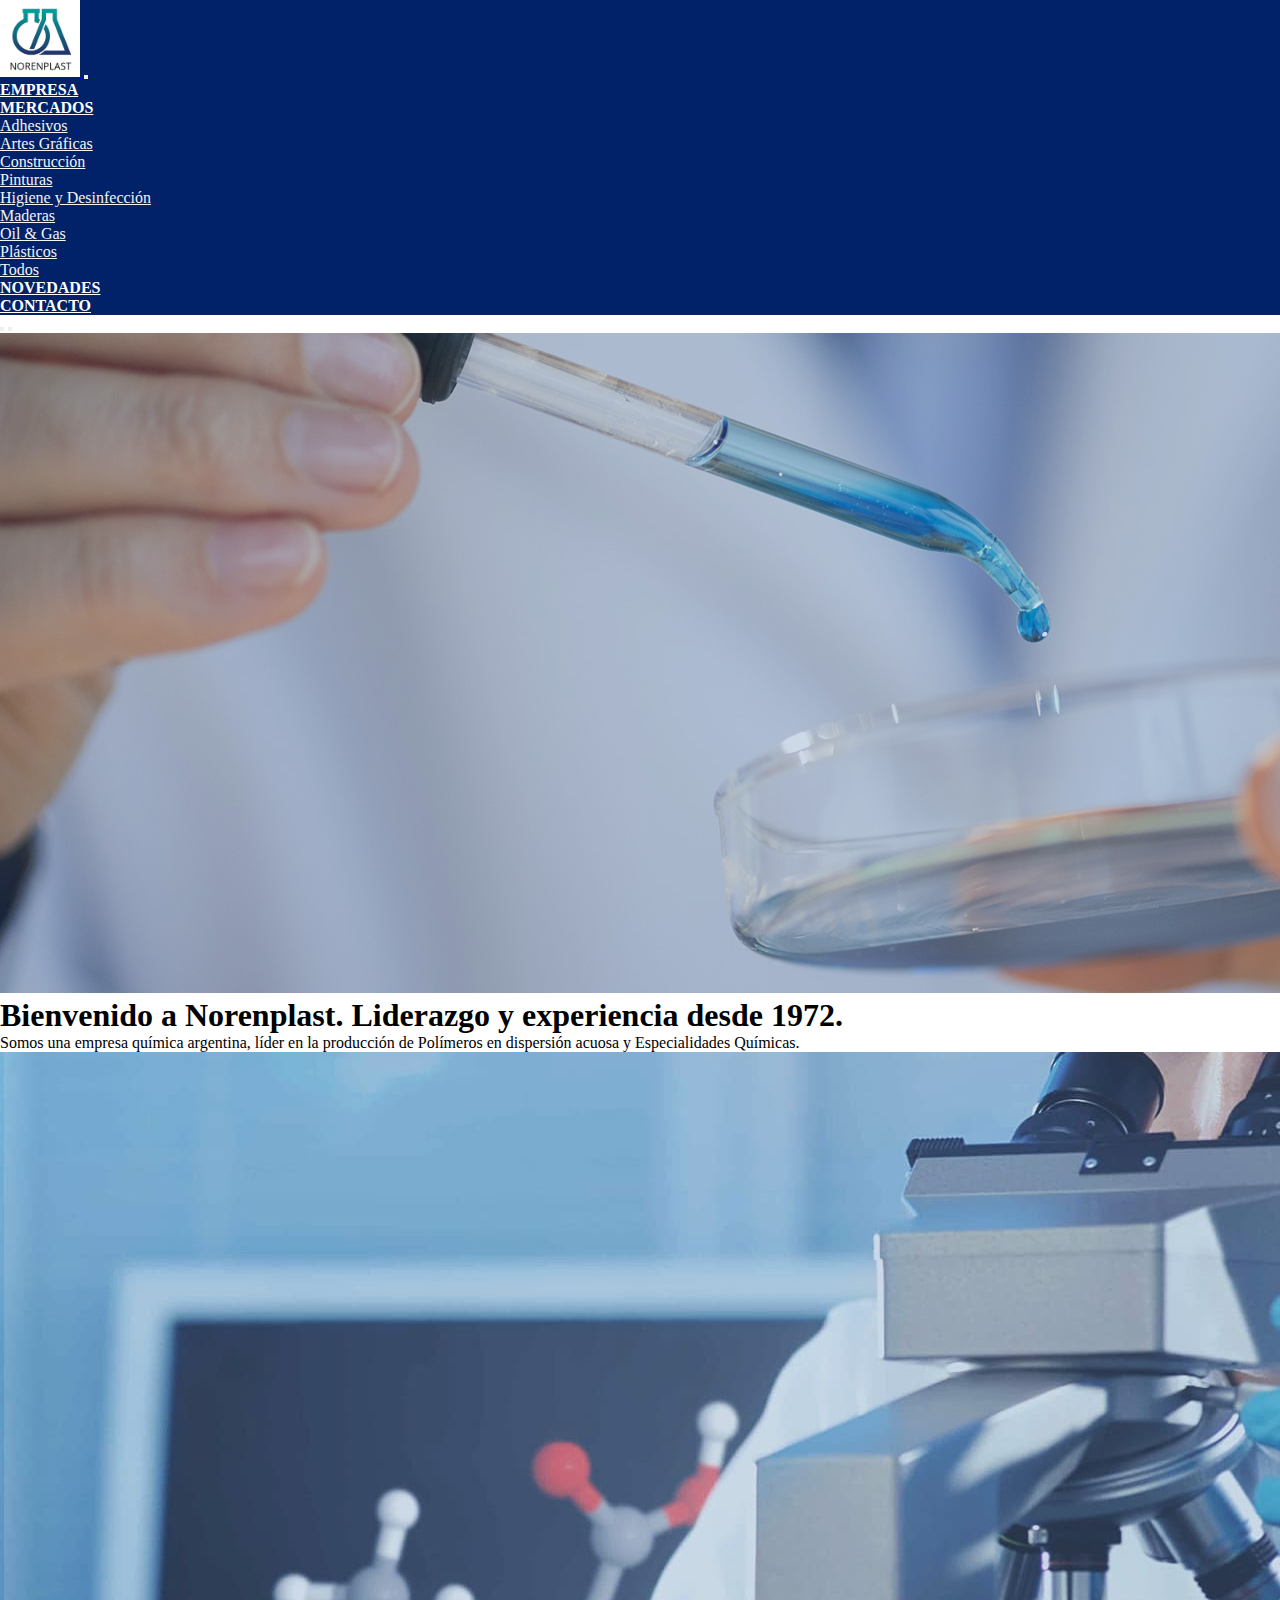
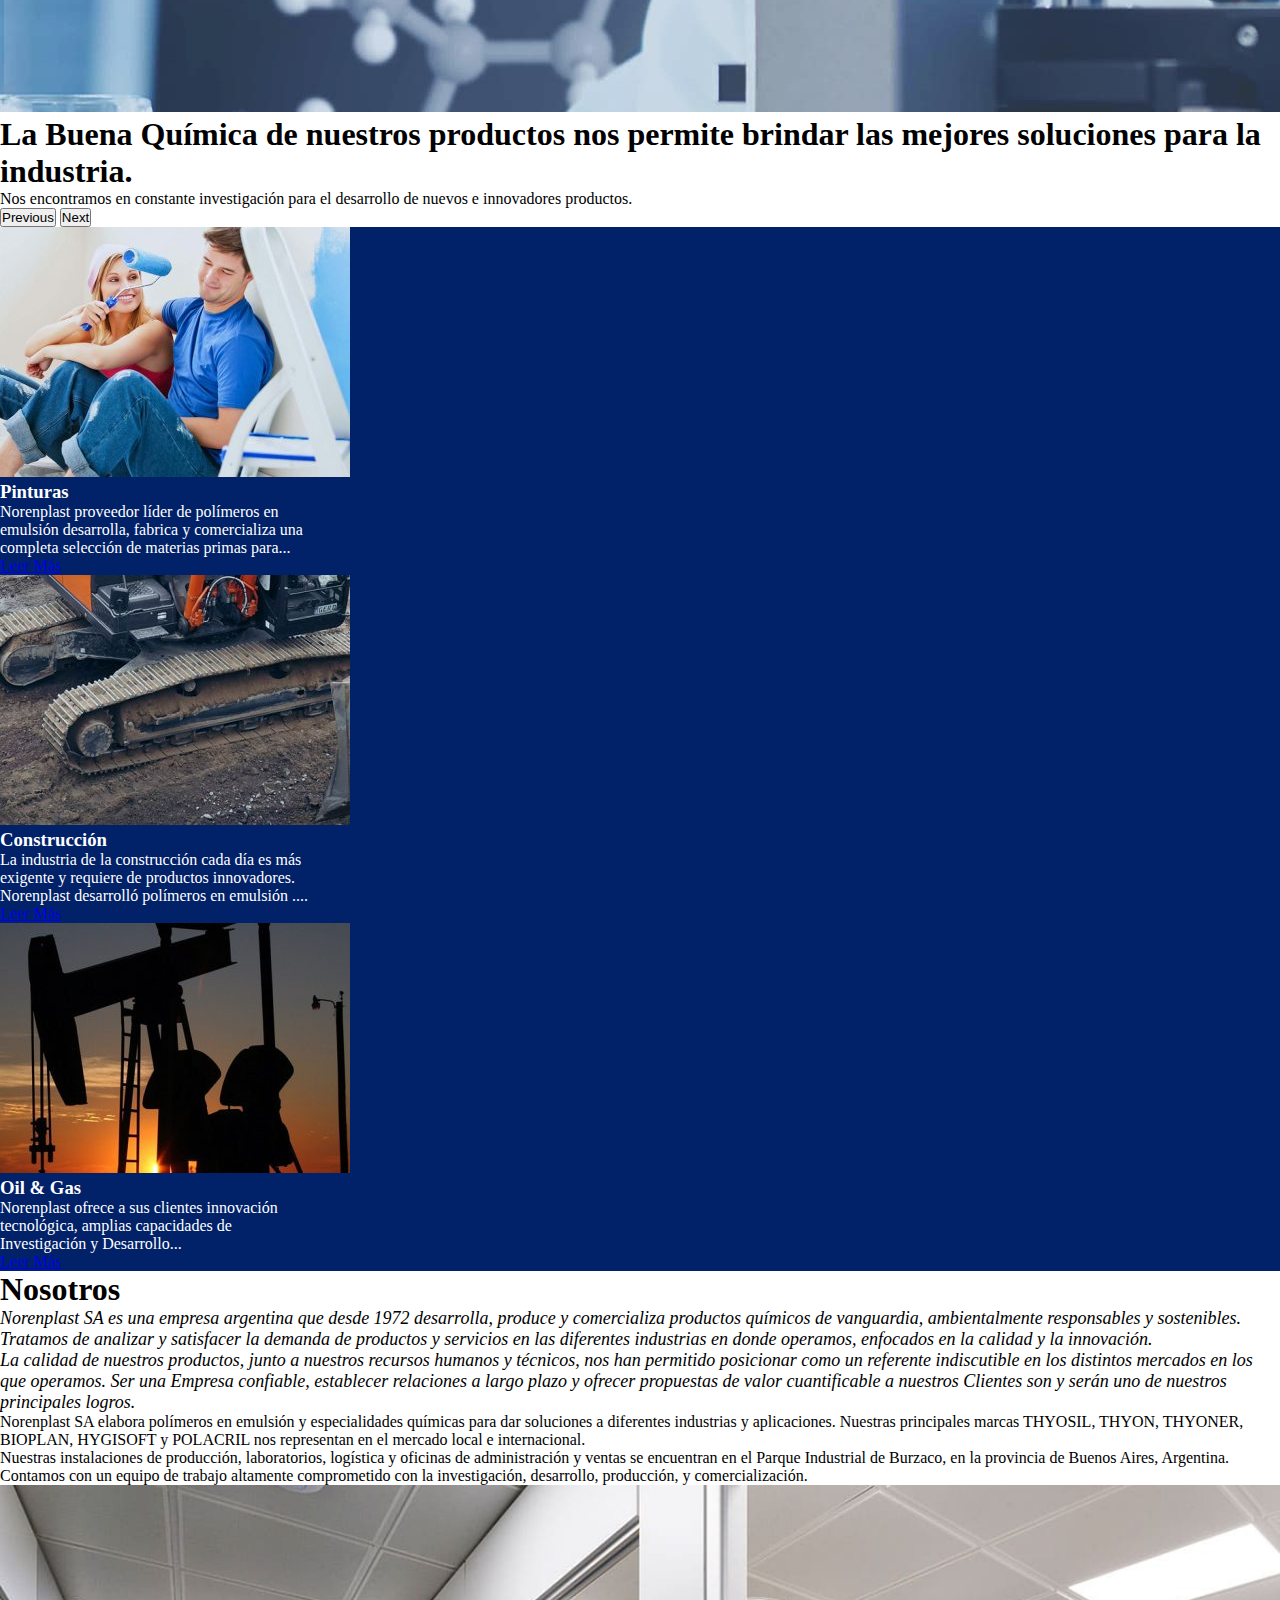
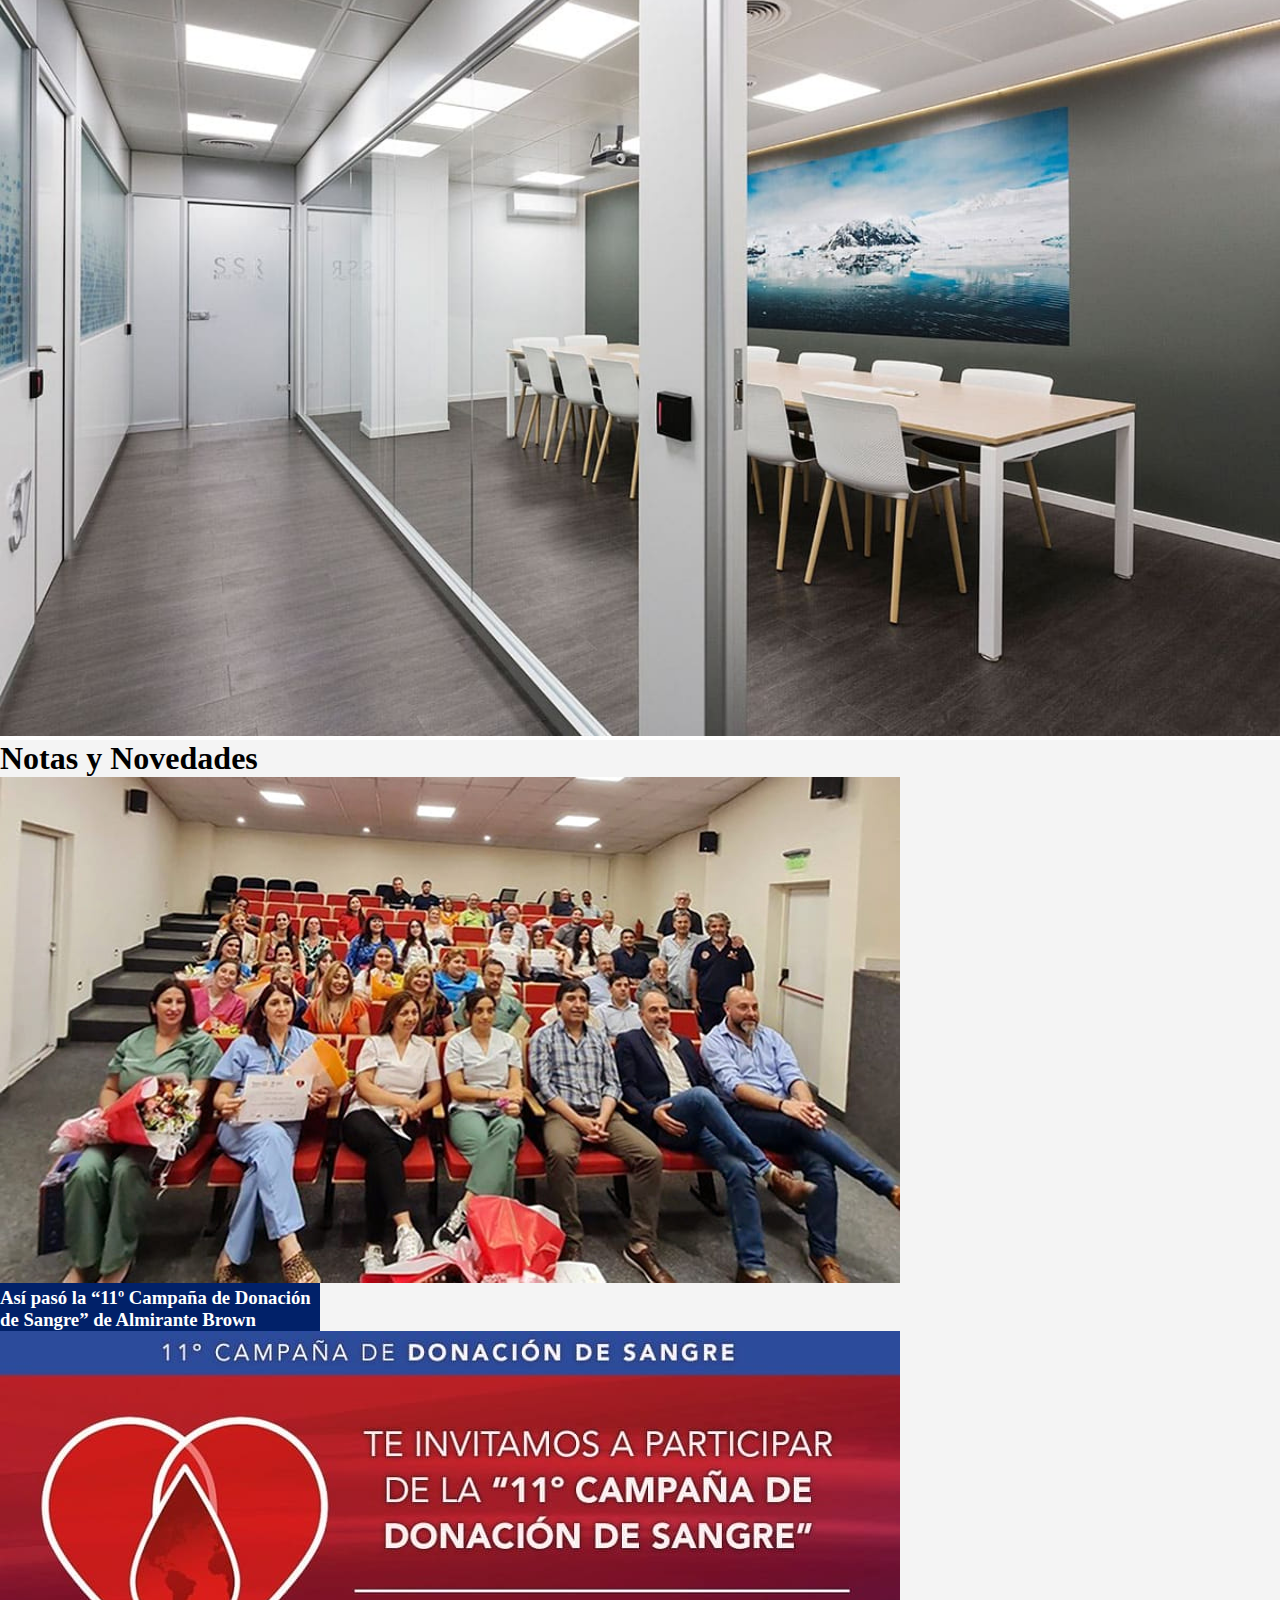
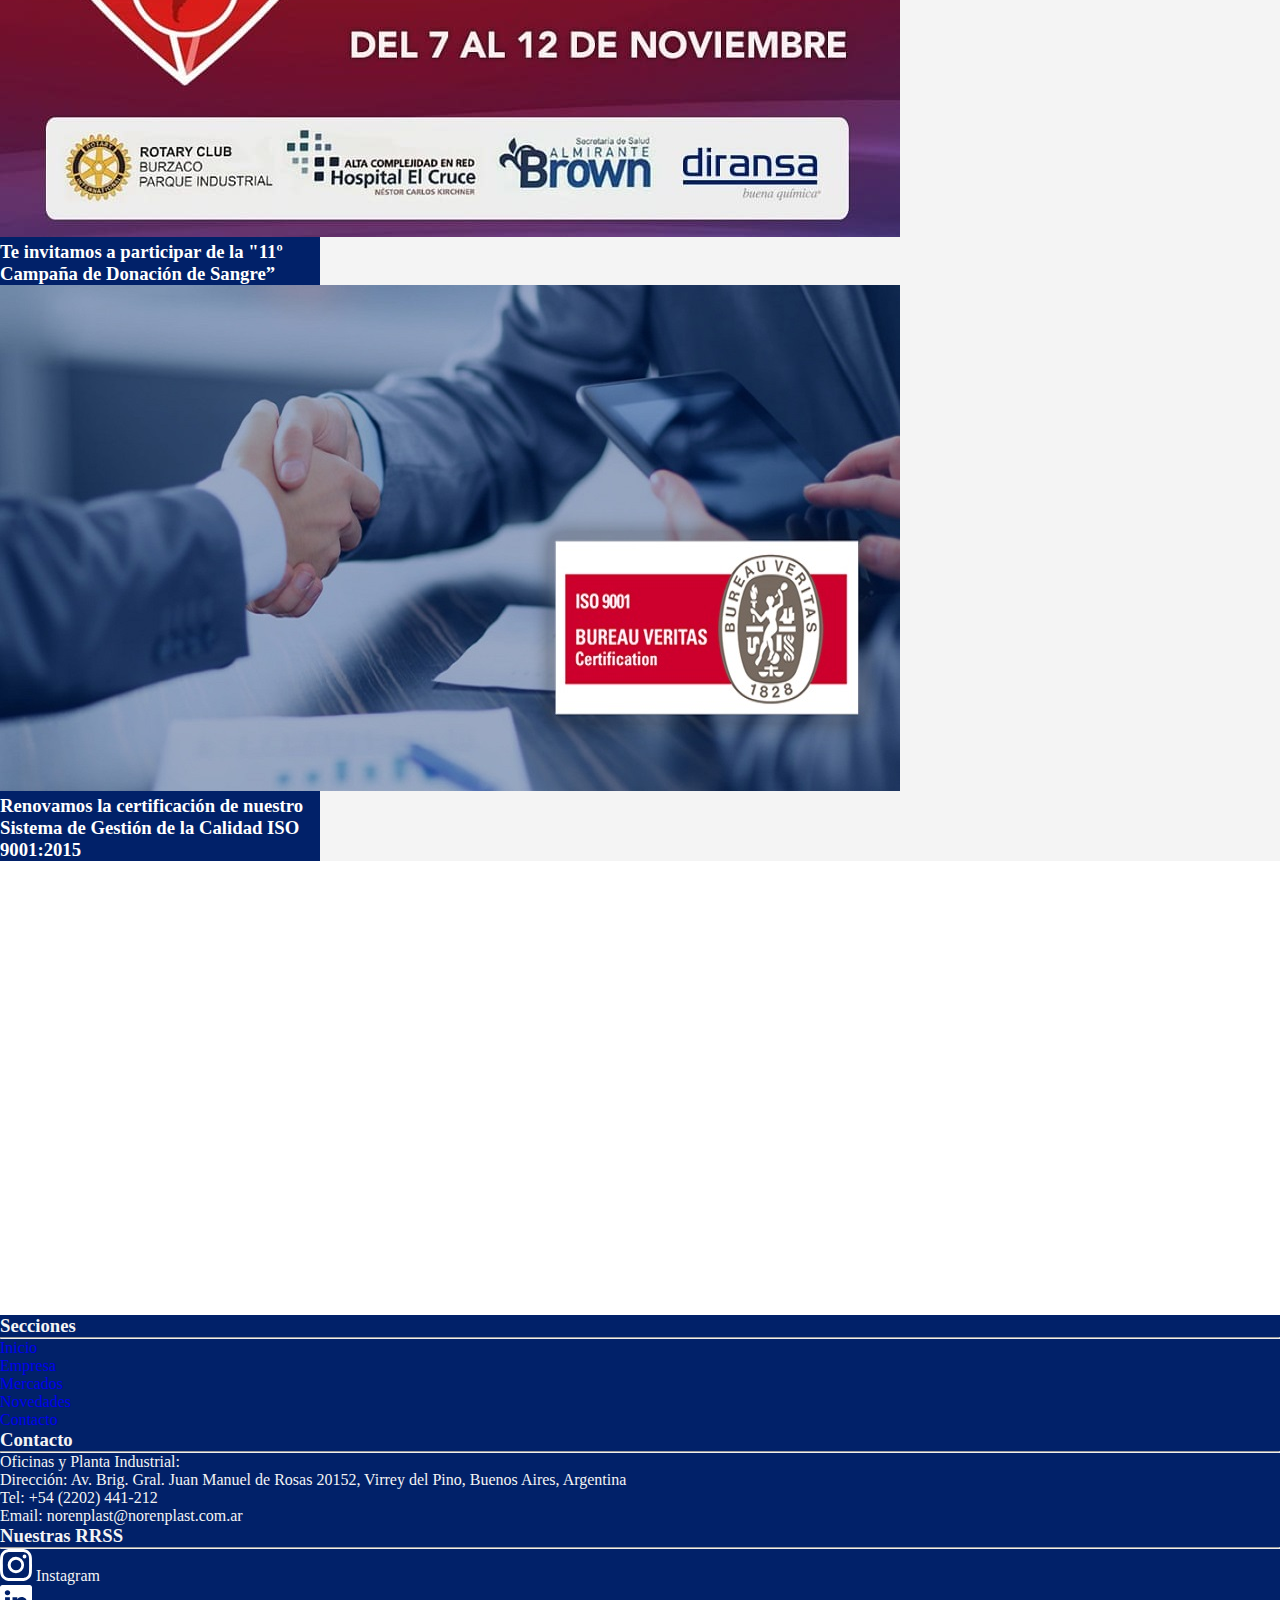
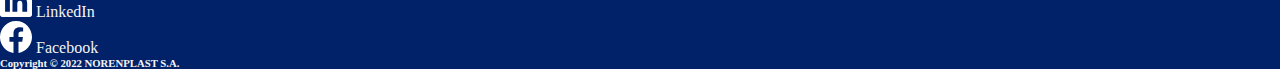
<file: index.html>
<!DOCTYPE html>
<html lang="es">
<head>
    <meta charset="UTF-8">
    <meta http-equiv="X-UA-Compatible" content="IE=edge">
    <meta name="viewport" content="width=device-width, initial-scale=1.0">
    <meta name="description" content="Norenplast es una empresa argentina que desarrolla, produce y comercializa productos químicos de vanguardia, ambientalmente responsables y sostenibles. Tratamos de ...">
    <meta name="keywords" content="Norenplast, industria, química, polímeros, pinturas, tintas, construcción, emulsión, materias primas, biocidas">
    <link rel="apple-touch-icon" sizes="180x180" href="./assets/img/apple-touch-icon.png">
    <link rel="icon" type="image/png" sizes="32x32" href="./assets/img/favicon-32x32.png">
    <link rel="icon" type="image/png" sizes="16x16" href="./assets/img/favicon-16x16.png">
    <link href="https://cdn.jsdelivr.net/npm/bootstrap@5.2.2/dist/css/bootstrap.min.css" rel="stylesheet" integrity="sha384-Zenh87qX5JnK2Jl0vWa8Ck2rdkQ2Bzep5IDxbcnCeuOxjzrPF/et3URy9Bv1WTRi" crossorigin="anonymous">
    <link rel="stylesheet" href="./sass/main.css">
    <title>Norenplast - Bienvenidos</title>
</head>
<body>
    <header>
        <nav class="navbar navbar-expand-lg pt-0 pb-2">
            <div class="container-fluid p-color">
                <a class="navbar-brand" href="#">
                    <img src="../assets/img/logo.jpg" alt="logo-empresarial" style="width: 80px" class="p-1">
                </a>
                <button class="navbar-toggler" type="button" data-bs-toggle="collapse" data-bs-target="#navbarNavDropdown" aria-controls="navbarNavDropdown" aria-expanded="false" aria-label="Toggle navigation">
                <span class="navbar-toggler-icon"></span>
                </button>
                <div class="collapse navbar-collapse" id="navbarNavDropdown">
                <ul class="navbar-nav">
                    <li class="nav-item">
                    <a class="nav-link" aria-current="page" href="./pages/empresa.html">EMPRESA</a>
                    </li>
                    <li class="nav-item dropdown">
                    <a class="nav-link dropdown-toggle" href="#" role="button" data-bs-toggle="dropdown" aria-expanded="false">
                        MERCADOS
                    </a>
                    <ul class="dropdown-menu p-color">
                        <li><a class="dropdown-item p-color" href="./pages/mercados.html">Adhesivos</a></li>
                        <li><a class="dropdown-item p-color" href="./pages/mercados.html">Artes Gráficas</a></li>
                        <li><a class="dropdown-item p-color" href="./pages/mercados.html">Construcción</a></li>
                        <li><a class="dropdown-item p-color" href="/pinturas.html">Pinturas</a></li>
                        <li><a class="dropdown-item p-color" href="./pages/mercados.html">Higiene y Desinfección</a></li>
                        <li><a class="dropdown-item p-color" href="./pages/mercados.html">Maderas</a></li>
                        <li><a class="dropdown-item p-color" href="./pages/mercados.html">Oil & Gas</a></li>
                        <li><a class="dropdown-item p-color" href="./pages/mercados.html">Plásticos</a></li>
                        <li><a class="dropdown-item p-color" href="./pages/mercados.html">Todos</a></li>
                    </ul>
                    </li>
                    <li class="nav-item">
                    <a class="nav-link" href="./pages/novedades.html">NOVEDADES</a>
                    </li>
                    <li class="nav-item">
                    <a class="nav-link" href="./pages/contacto.html">CONTACTO</a>
                    </li>
                </ul>
                </div>
            </div>
        </nav>
    </header>
    <main>
        <section id="carouselExampleCaptions" class="carousel slide" data-bs-ride="false">
            <div class="carousel-indicators">
            <button type="button" data-bs-target="#carouselExampleCaptions" data-bs-slide-to="0" class="active" aria-current="true" aria-label="Slide 1"></button>
            <button type="button" data-bs-target="#carouselExampleCaptions" data-bs-slide-to="1" aria-label="Slide 2"></button>
            </div>
            <div class="carousel-inner">
            <div class="carousel-item active">
                <img src="./assets/img/carousel1.jpg" class="d-block w-100" alt="imagen-carousel">
                <div class="carousel-caption d-md-block">
                <h1 class="display-3 text-start mb-5">Bienvenido a Norenplast. Liderazgo y experiencia desde 1972. </h1>
                <p class="display-6 text-start mb-5">Somos una empresa química argentina, líder en la producción de Polímeros en dispersión acuosa y Especialidades Químicas. </p>
                </div>
            </div>
            <div class="carousel-item">
                <img src="./assets/img/carousel2.jpg" class="d-block w-100" alt="imagen-carousel">
                <div class="carousel-caption d-md-block">
                <h1 class="display-3 text-start mb-5">La Buena Química de nuestros productos nos permite brindar las mejores soluciones para la industria.</h1>
                <p class="display-6 text-start mb-5">Nos encontramos en constante investigación para el desarrollo de nuevos e innovadores productos.</p>
                </div>
            </div>
            </div>
            <button class="carousel-control-prev" type="button" data-bs-target="#carouselExampleCaptions" data-bs-slide="prev">
            <span class="carousel-control-prev-icon" aria-hidden="true"></span>
            <span class="visually-hidden">Previous</span>
            </button>
            <button class="carousel-control-next" type="button" data-bs-target="#carouselExampleCaptions" data-bs-slide="next">
            <span class="carousel-control-next-icon" aria-hidden="true"></span>
            <span class="visually-hidden">Next</span>
            </button>
        </section>
        <section class="container-fluid p-color mt-2">
            <div class="row">
                <div class="col-md-4 d-flex justify-content-center">
                    <div class="card card-h my-5" style="width: 20rem;">
                        <img src="../assets/img/pinturas.jpg" class="card-img-top" alt="Pinturas">
                        <div class="card-body">
                        <h3 class="card-title">Pinturas</h3>
                        <p class="card-text">Norenplast proveedor líder de polímeros en emulsión desarrolla, fabrica y comercializa una completa selección de materias primas para...</p>
                        <a href="./pages/mercados.html" class="btn btn-link">Leer Más</a>
                        </div>
                    </div>
                </div>
                <div class="col-md-4 d-flex justify-content-center">
                    <div class="card card-h my-5" style="width: 20rem;">
                        <img src="../assets/img/construccion.jpg" class="card-img-top" alt="Construcción">
                        <div class="card-body">
                        <h3 class="card-title">Construcción</h3>
                        <p class="card-text">La industria de la construcción cada día es más exigente y requiere de productos innovadores. Norenplast desarrolló polímeros en emulsión ....</p>
                        <a href="./pages/mercados.html" class="btn btn-link">Leer Más</a>
                        </div>
                    </div>
                </div>
                <div class="col-md-4 d-flex justify-content-center">
                    <div class="card card-h my-5" style="width: 20rem;">
                        <img src="../assets/img/petroleo.jpg" class="card-img-top" alt="Oil&Gas">
                        <div class="card-body">
                        <h3 class="card-title">Oil & Gas</h3>
                        <p class="card-text">Norenplast ofrece a sus clientes innovación tecnológica, amplias capacidades de Investigación y Desarrollo...</p>
                        <a href="./pages/mercados.html" class="btn btn-link">Leer Más</a>
                        </div>
                    </div>
                </div>
            </div>
        </section>
        <section class="container-fluid mt-2">
            <div class="row">
                <div class="col-lg-7">
                    <h1>Nosotros</h1>
                    <span class="texto-resaltado">
                        <p>Norenplast SA es una empresa argentina que desde 1972 desarrolla, produce y comercializa productos químicos de vanguardia, ambientalmente responsables y sostenibles. Tratamos de analizar y satisfacer la demanda de productos y servicios en las diferentes industrias en donde operamos, enfocados en la calidad y la innovación. </p> 
                        <p>La calidad de nuestros productos, junto a nuestros recursos humanos y técnicos, nos han permitido posicionar como un referente indiscutible en los distintos mercados en los que operamos. Ser una Empresa confiable, establecer relaciones a largo plazo y ofrecer propuestas de valor cuantificable a nuestros Clientes son y serán uno de nuestros principales logros.</p>
                    </span>
                    <p>Norenplast SA elabora polímeros en emulsión y especialidades químicas para dar soluciones a diferentes industrias y aplicaciones. Nuestras principales marcas THYOSIL, THYON, THYONER, BIOPLAN, HYGISOFT y POLACRIL nos representan en el mercado local e internacional.</p>
                    <p>Nuestras instalaciones de producción, laboratorios, logística y oficinas de administración y ventas se encuentran en el Parque Industrial de Burzaco, en la provincia de Buenos Aires, Argentina. Contamos con un equipo de trabajo altamente comprometido con la investigación, desarrollo, producción, y comercialización.</p>
                </div>
                <div class="col-lg-5 d-flex">
                    <img src="./assets/img/sala-reuniones.jpg" alt="nosotros" class="align-self-center" style="width:100%;height:auto">
                </div>
            </div>
        </section>
        <section class="container-fluid s-color mt-2">
            <div class="row">
                <h1 class="pt-3">Notas y Novedades</h1>
                <div class="col-md-4 d-flex justify-content-center">
                    <div class="card card-h my-5" style="width: 20rem;">
                        <a href="./pages/novedades.html">
                            <img src="./assets/img/newsletter-1.jpg" class="card-img-top" alt="Novedades-1">
                        </a>
                        <div class="card-body">
                        <h3 class="card-title">Así pasó la “11º Campaña de Donación de Sangre” de Almirante Brown</h3>
                        </div>
                    </div>
                </div>
                <div class="col-md-4 d-flex justify-content-center">
                    <div class="card card-h my-5" style="width: 20rem;">
                        <a href="./pages/novedades.html">
                            <img src="./assets/img/newsletter-2.jpg" class="card-img-top" alt="Novedades-2">
                        </a>
                        <div class="card-body">
                        <h3 class="card-title">Te invitamos a participar de la "11º Campaña de Donación de Sangre”</h3>
                        </div>
                    </div>
                </div>
                <div class="col-md-4 d-flex justify-content-center">
                    <div class="card card-h my-5" style="width: 20rem;">
                        <a href="./pages/novedades.html">
                            <img src="./assets/img/newsletter-3.jpg" class="card-img-top" alt="Novedades-3">
                        </a>
                        <div class="card-body">
                        <h3 class="card-title">Renovamos la certificación de nuestro Sistema de Gestión de la Calidad ISO 9001:2015</h3>
                        </div>
                    </div>
                </div>
            </div>
        </section>
        <section class="container-fluid mt-2">
            <div class="row">
                <div class="col-md-12">
                    <iframe src="https://www.google.com/maps/embed?pb=!1m18!1m12!1m3!1d3275.686453004687!2d-58.639689984833495!3d-34.813829480405516!2m3!1f0!2f0!3f0!3m2!1i1024!2i768!4f13.1!3m3!1m2!1s0x95bcdb53b8b884f3%3A0x42405a82d82f8050!2sNoren%20Plast%20S.A.!5e0!3m2!1ses-419!2sar!4v1666370033081!5m2!1ses-419!2sar" width="100%" height="450" style="border:0;" allowfullscreen="" loading="lazy" referrerpolicy="no-referrer-when-downgrade"></iframe>
                </div>
            </div>
        </section>
    </main>
    <footer class="container-fluid">
        <div class="row p-color">
            <div class="col-md-4">
                <h3 class="pt-2">Secciones</h3><hr>
                <ul>
                    <li><a href="#">Inicio</a></li>
                    <li><a href="./pages/empresa.html">Empresa</a></li>
                    <li><a href="./pages/mercados.html">Mercados</a></li>
                    <li><a href="./pages/novedades.html">Novedades</a></li>
                    <li><a href="./pages/contacto.html">Contacto</a></li>
                </ul>
            </div>
            <div class="col-md-4">
                <h3 class="pt-2">Contacto</h3><hr>
                <ul>
                    <li>Oficinas y Planta Industrial:</li>
                    <li>Dirección: Av. Brig. Gral. Juan Manuel de Rosas 20152, Virrey del Pino, Buenos Aires, Argentina </li>
                    <li>Tel: +54 (2202) 441-212</li>
                    <li>Email: norenplast@norenplast.com.ar </li>
                </ul>
            </div>
            <div class="col-md-4">
                <h3 class="pt-2">Nuestras RRSS</h3><hr>
                <ul>
                    <li>
                        <a href="http://www.instagram.com" target="_blank"> 
                            <svg class="py-2" xmlns="http://www.w3.org/2000/svg" width="32" height="32" fill="white" class="bi bi-instagram" viewBox="0 0 16 16">
                                <path d="M8 0C5.829 0 5.556.01 4.703.048 3.85.088 3.269.222 2.76.42a3.917 3.917 0 0 0-1.417.923A3.927 3.927 0 0 0 .42 2.76C.222 3.268.087 3.85.048 4.7.01 5.555 0 5.827 0 8.001c0 2.172.01 2.444.048 3.297.04.852.174 1.433.372 1.942.205.526.478.972.923 1.417.444.445.89.719 1.416.923.51.198 1.09.333 1.942.372C5.555 15.99 5.827 16 8 16s2.444-.01 3.298-.048c.851-.04 1.434-.174 1.943-.372a3.916 3.916 0 0 0 1.416-.923c.445-.445.718-.891.923-1.417.197-.509.332-1.09.372-1.942C15.99 10.445 16 10.173 16 8s-.01-2.445-.048-3.299c-.04-.851-.175-1.433-.372-1.941a3.926 3.926 0 0 0-.923-1.417A3.911 3.911 0 0 0 13.24.42c-.51-.198-1.092-.333-1.943-.372C10.443.01 10.172 0 7.998 0h.003zm-.717 1.442h.718c2.136 0 2.389.007 3.232.046.78.035 1.204.166 1.486.275.373.145.64.319.92.599.28.28.453.546.598.92.11.281.24.705.275 1.485.039.843.047 1.096.047 3.231s-.008 2.389-.047 3.232c-.035.78-.166 1.203-.275 1.485a2.47 2.47 0 0 1-.599.919c-.28.28-.546.453-.92.598-.28.11-.704.24-1.485.276-.843.038-1.096.047-3.232.047s-2.39-.009-3.233-.047c-.78-.036-1.203-.166-1.485-.276a2.478 2.478 0 0 1-.92-.598 2.48 2.48 0 0 1-.6-.92c-.109-.281-.24-.705-.275-1.485-.038-.843-.046-1.096-.046-3.233 0-2.136.008-2.388.046-3.231.036-.78.166-1.204.276-1.486.145-.373.319-.64.599-.92.28-.28.546-.453.92-.598.282-.11.705-.24 1.485-.276.738-.034 1.024-.044 2.515-.045v.002zm4.988 1.328a.96.96 0 1 0 0 1.92.96.96 0 0 0 0-1.92zm-4.27 1.122a4.109 4.109 0 1 0 0 8.217 4.109 4.109 0 0 0 0-8.217zm0 1.441a2.667 2.667 0 1 1 0 5.334 2.667 2.667 0 0 1 0-5.334z"/>
                        </svg>
                    </a> Instagram
                    </li>
                    <li>
                        <a href="http://www.linkedin.com" target="_blank"> 
                            <svg class="py-2" xmlns="http://www.w3.org/2000/svg" width="32" height="32" fill="white" class="bi bi-linkedin" viewBox="0 0 16 16">
                                <path d="M0 1.146C0 .513.526 0 1.175 0h13.65C15.474 0 16 .513 16 1.146v13.708c0 .633-.526 1.146-1.175 1.146H1.175C.526 16 0 15.487 0 14.854V1.146zm4.943 12.248V6.169H2.542v7.225h2.401zm-1.2-8.212c.837 0 1.358-.554 1.358-1.248-.015-.709-.52-1.248-1.342-1.248-.822 0-1.359.54-1.359 1.248 0 .694.521 1.248 1.327 1.248h.016zm4.908 8.212V9.359c0-.216.016-.432.08-.586.173-.431.568-.878 1.232-.878.869 0 1.216.662 1.216 1.634v3.865h2.401V9.25c0-2.22-1.184-3.252-2.764-3.252-1.274 0-1.845.7-2.165 1.193v.025h-.016a5.54 5.54 0 0 1 .016-.025V6.169h-2.4c.03.678 0 7.225 0 7.225h2.4z"/>
                            </svg>
                        </a> LinkedIn
                    </li>
                    <li>
                        <a href="http://www.facebook.com" target="_blank">
                            <svg class="py-2" xmlns="http://www.w3.org/2000/svg" width="32" height="32" fill="white" class="bi bi-facebook" viewBox="0 0 16 16">
                                <path d="M16 8.049c0-4.446-3.582-8.05-8-8.05C3.58 0-.002 3.603-.002 8.05c0 4.017 2.926 7.347 6.75 7.951v-5.625h-2.03V8.05H6.75V6.275c0-2.017 1.195-3.131 3.022-3.131.876 0 1.791.157 1.791.157v1.98h-1.009c-.993 0-1.303.621-1.303 1.258v1.51h2.218l-.354 2.326H9.25V16c3.824-.604 6.75-3.934 6.75-7.951z"/>
                            </svg>
                        </a> Facebook
                    </li>
                </ul>
            </div>
            <h6 class="py-2 text-end"> Copyright © 2022 NORENPLAST S.A.</h6>
        </div>
    </footer>
    <script src="https://cdn.jsdelivr.net/npm/bootstrap@5.2.2/dist/js/bootstrap.bundle.min.js" integrity="sha384-OERcA2EqjJCMA+/3y+gxIOqMEjwtxJY7qPCqsdltbNJuaOe923+mo//f6V8Qbsw3" crossorigin="anonymous"></script>    
</body>
</html>
</file>
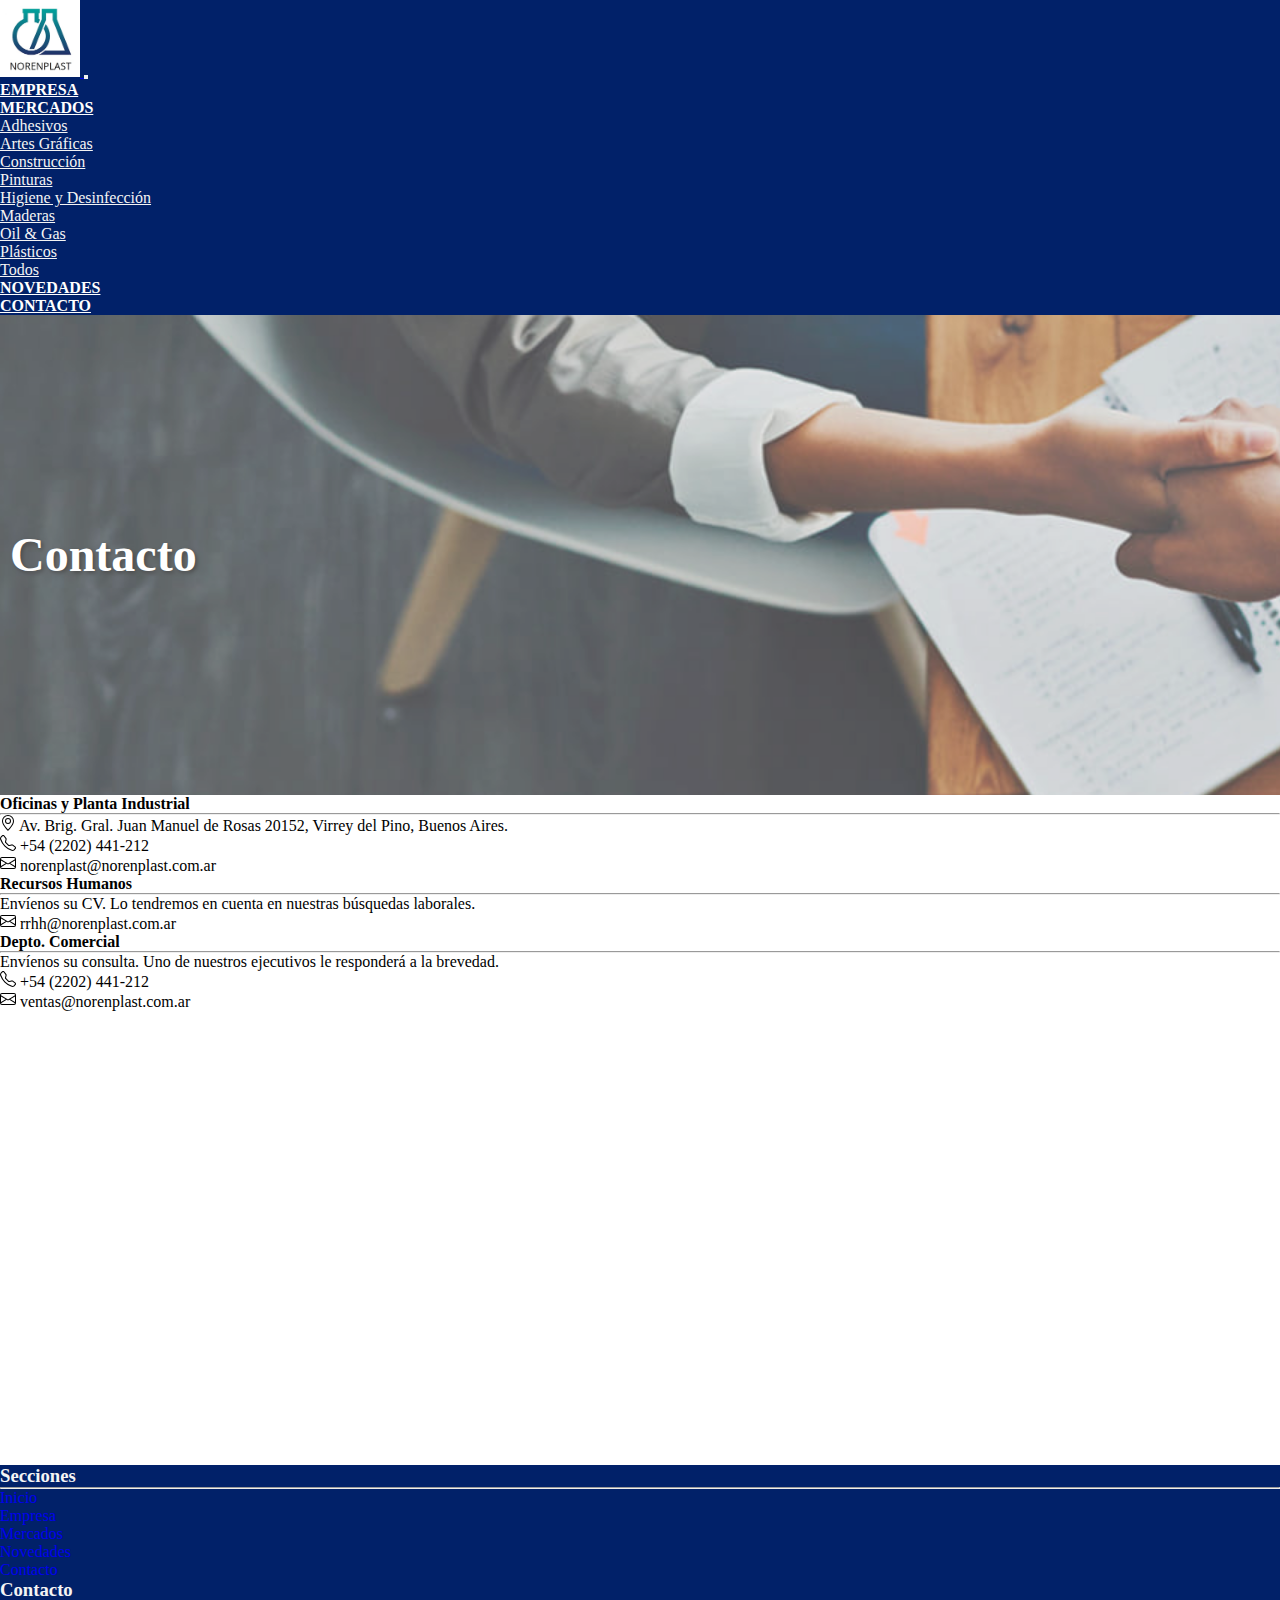
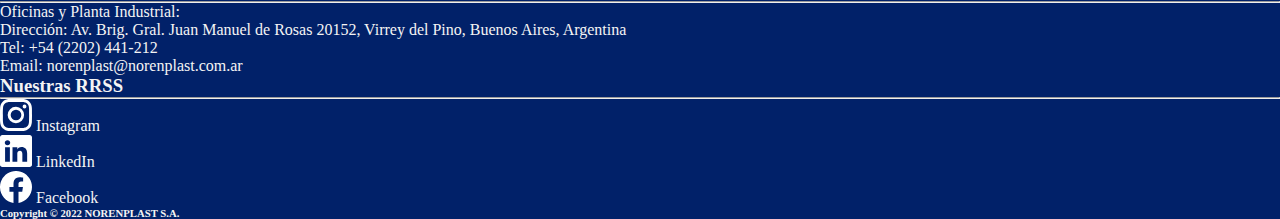
<file: pages/contacto.html>
<!DOCTYPE html>
<html lang="es">
<head>
    <meta charset="UTF-8">
    <meta http-equiv="X-UA-Compatible" content="IE=edge">
    <meta name="viewport" content="width=device-width, initial-scale=1.0">
    <meta name="description" content="CONTACTO: Av. Brig. Gral. Juan Manuel de Rosas 20152, Virrey del Pino, Buenos Aires, Argentina">
    <meta name="keywords" content="contacto, dirección, teléfono, email">
    <link rel="apple-touch-icon" sizes="180x180" href="./assets/img/apple-touch-icon.png">
    <link rel="icon" type="image/png" sizes="32x32" href="./assets/img/favicon-32x32.png">
    <link rel="icon" type="image/png" sizes="16x16" href="./assets/img/favicon-16x16.png">
    <link href="https://cdn.jsdelivr.net/npm/bootstrap@5.2.2/dist/css/bootstrap.min.css" rel="stylesheet" integrity="sha384-Zenh87qX5JnK2Jl0vWa8Ck2rdkQ2Bzep5IDxbcnCeuOxjzrPF/et3URy9Bv1WTRi" crossorigin="anonymous">
    <link rel="stylesheet" href="../sass/main.css">
    <title>Norenplast - Contacto</title>
</head>
<body>
    <header>
        <nav class="navbar navbar-expand-lg pt-0 pb-2">
            <div class="container-fluid p-color">
                <a class="navbar-brand" href="../index.html">
                    <img src="../assets/img/logo.jpg" alt="logo" style="width: 80px" class="p-1">
                </a>
                <button class="navbar-toggler" type="button" data-bs-toggle="collapse" data-bs-target="#navbarNavDropdown" aria-controls="navbarNavDropdown" aria-expanded="false" aria-label="Toggle navigation">
                <span class="navbar-toggler-icon"></span>
                </button>
                <div class="collapse navbar-collapse" id="navbarNavDropdown">
                <ul class="navbar-nav">
                    <li class="nav-item">
                    <a class="nav-link" aria-current="page" href="./empresa.html">EMPRESA</a>
                    </li>
                    <li class="nav-item dropdown">
                    <a class="nav-link dropdown-toggle" href="#" role="button" data-bs-toggle="dropdown" aria-expanded="false">
                        MERCADOS
                    </a>
                    <ul class="dropdown-menu p-color">
                        <li><a class="dropdown-item p-color" href="./mercados.html">Adhesivos</a></li>
                        <li><a class="dropdown-item p-color" href="./mercados.html">Artes Gráficas</a></li>
                        <li><a class="dropdown-item p-color" href="./mercados.html">Construcción</a></li>
                        <li><a class="dropdown-item p-color" href="/pinturas.html">Pinturas</a></li>
                        <li><a class="dropdown-item p-color" href="./mercados.html">Higiene y Desinfección</a></li>
                        <li><a class="dropdown-item p-color" href="./mercados.html">Maderas</a></li>
                        <li><a class="dropdown-item p-color" href="./mercados.html">Oil & Gas</a></li>
                        <li><a class="dropdown-item p-color" href="./mercados.html">Plásticos</a></li>
                        <li><a class="dropdown-item p-color" href="./mercados.html">Todos</a></li>
                    </ul>
                    </li>
                    <li class="nav-item">
                    <a class="nav-link" href="./novedades.html">NOVEDADES</a>
                    </li>
                    <li class="nav-item">
                    <a class="nav-link" href="./contacto.html">CONTACTO</a>
                    </li>
                </ul>
                </div>
            </div>
        </nav>
    </header>
    <main>
        <div class="container-fluid">
            <div class="row">
                <div class="parallax img-5 col-md-12" id="m">
                    <h1 class="title-parallax" id="m">Contacto</h1>
                </div>
            </div>
        </div>
        <section class="container">
            <div class="row">
                <div class="col-lg-4 mt-2">
                    <h4>Oficinas y Planta Industrial</h4><hr>
                        <ul>
                            <li><svg xmlns="http://www.w3.org/2000/svg" width="16" height="16" fill="currentColor" class="bi bi-geo-alt" viewBox="0 0 16 16">
                                <path d="M12.166 8.94c-.524 1.062-1.234 2.12-1.96 3.07A31.493 31.493 0 0 1 8 14.58a31.481 31.481 0 0 1-2.206-2.57c-.726-.95-1.436-2.008-1.96-3.07C3.304 7.867 3 6.862 3 6a5 5 0 0 1 10 0c0 .862-.305 1.867-.834 2.94zM8 16s6-5.686 6-10A6 6 0 0 0 2 6c0 4.314 6 10 6 10z"/>
                                <path d="M8 8a2 2 0 1 1 0-4 2 2 0 0 1 0 4zm0 1a3 3 0 1 0 0-6 3 3 0 0 0 0 6z"/>
                            </svg> Av. Brig. Gral. Juan Manuel de Rosas 20152, Virrey del Pino, Buenos Aires.
                            </li>
                            <li><svg xmlns="http://www.w3.org/2000/svg" width="16" height="16" fill="currentColor" class="bi bi-telephone" viewBox="0 0 16 16">
                                <path d="M3.654 1.328a.678.678 0 0 0-1.015-.063L1.605 2.3c-.483.484-.661 1.169-.45 1.77a17.568 17.568 0 0 0 4.168 6.608 17.569 17.569 0 0 0 6.608 4.168c.601.211 1.286.033 1.77-.45l1.034-1.034a.678.678 0 0 0-.063-1.015l-2.307-1.794a.678.678 0 0 0-.58-.122l-2.19.547a1.745 1.745 0 0 1-1.657-.459L5.482 8.062a1.745 1.745 0 0 1-.46-1.657l.548-2.19a.678.678 0 0 0-.122-.58L3.654 1.328zM1.884.511a1.745 1.745 0 0 1 2.612.163L6.29 2.98c.329.423.445.974.315 1.494l-.547 2.19a.678.678 0 0 0 .178.643l2.457 2.457a.678.678 0 0 0 .644.178l2.189-.547a1.745 1.745 0 0 1 1.494.315l2.306 1.794c.829.645.905 1.87.163 2.611l-1.034 1.034c-.74.74-1.846 1.065-2.877.702a18.634 18.634 0 0 1-7.01-4.42 18.634 18.634 0 0 1-4.42-7.009c-.362-1.03-.037-2.137.703-2.877L1.885.511z"/>
                            </svg> +54 (2202) 441-212
                            </li>
                            <li><svg xmlns="http://www.w3.org/2000/svg" width="16" height="16" fill="currentColor" class="bi bi-envelope" viewBox="0 0 16 16">
                                <path d="M0 4a2 2 0 0 1 2-2h12a2 2 0 0 1 2 2v8a2 2 0 0 1-2 2H2a2 2 0 0 1-2-2V4Zm2-1a1 1 0 0 0-1 1v.217l7 4.2 7-4.2V4a1 1 0 0 0-1-1H2Zm13 2.383-4.708 2.825L15 11.105V5.383Zm-.034 6.876-5.64-3.471L8 9.583l-1.326-.795-5.64 3.47A1 1 0 0 0 2 13h12a1 1 0 0 0 .966-.741ZM1 11.105l4.708-2.897L1 5.383v5.722Z"/>
                            </svg> norenplast@norenplast.com.ar
                            </li>
                        </ul> 
                </div>
                <div class="col-lg-4 mt-2">
                    <h4>Recursos Humanos</h4><hr>
                    <ul>
                        <li>Envíenos su CV. Lo tendremos en cuenta en nuestras búsquedas laborales.</li>
                        <li><svg xmlns="http://www.w3.org/2000/svg" width="16" height="16" fill="currentColor" class="bi bi-envelope" viewBox="0 0 16 16">
                            <path d="M0 4a2 2 0 0 1 2-2h12a2 2 0 0 1 2 2v8a2 2 0 0 1-2 2H2a2 2 0 0 1-2-2V4Zm2-1a1 1 0 0 0-1 1v.217l7 4.2 7-4.2V4a1 1 0 0 0-1-1H2Zm13 2.383-4.708 2.825L15 11.105V5.383Zm-.034 6.876-5.64-3.471L8 9.583l-1.326-.795-5.64 3.47A1 1 0 0 0 2 13h12a1 1 0 0 0 .966-.741ZM1 11.105l4.708-2.897L1 5.383v5.722Z"/>
                        </svg> rrhh@norenplast.com.ar
                        </li>
                    </ul>
                </div>
                <div class="col-lg-4 mt-2">
                    <h4>Depto. Comercial</h4><hr>
                    <ul>
                        <li>Envíenos su consulta. Uno de nuestros ejecutivos le responderá a la brevedad.</li>
                        <li><svg xmlns="http://www.w3.org/2000/svg" width="16" height="16" fill="currentColor" class="bi bi-telephone" viewBox="0 0 16 16">
                            <path d="M3.654 1.328a.678.678 0 0 0-1.015-.063L1.605 2.3c-.483.484-.661 1.169-.45 1.77a17.568 17.568 0 0 0 4.168 6.608 17.569 17.569 0 0 0 6.608 4.168c.601.211 1.286.033 1.77-.45l1.034-1.034a.678.678 0 0 0-.063-1.015l-2.307-1.794a.678.678 0 0 0-.58-.122l-2.19.547a1.745 1.745 0 0 1-1.657-.459L5.482 8.062a1.745 1.745 0 0 1-.46-1.657l.548-2.19a.678.678 0 0 0-.122-.58L3.654 1.328zM1.884.511a1.745 1.745 0 0 1 2.612.163L6.29 2.98c.329.423.445.974.315 1.494l-.547 2.19a.678.678 0 0 0 .178.643l2.457 2.457a.678.678 0 0 0 .644.178l2.189-.547a1.745 1.745 0 0 1 1.494.315l2.306 1.794c.829.645.905 1.87.163 2.611l-1.034 1.034c-.74.74-1.846 1.065-2.877.702a18.634 18.634 0 0 1-7.01-4.42 18.634 18.634 0 0 1-4.42-7.009c-.362-1.03-.037-2.137.703-2.877L1.885.511z"/>
                        </svg> +54 (2202) 441-212
                        </li>
                        <li><svg xmlns="http://www.w3.org/2000/svg" width="16" height="16" fill="currentColor" class="bi bi-envelope" viewBox="0 0 16 16">
                            <path d="M0 4a2 2 0 0 1 2-2h12a2 2 0 0 1 2 2v8a2 2 0 0 1-2 2H2a2 2 0 0 1-2-2V4Zm2-1a1 1 0 0 0-1 1v.217l7 4.2 7-4.2V4a1 1 0 0 0-1-1H2Zm13 2.383-4.708 2.825L15 11.105V5.383Zm-.034 6.876-5.64-3.471L8 9.583l-1.326-.795-5.64 3.47A1 1 0 0 0 2 13h12a1 1 0 0 0 .966-.741ZM1 11.105l4.708-2.897L1 5.383v5.722Z"/>
                        </svg> ventas@norenplast.com.ar
                        </li>
                    </ul>
                </div>
            </div>
        </section>
        <section class="container mt-2">
            <div class="row">
                <div class="col-md-12">
                    <iframe src="https://www.google.com/maps/embed?pb=!1m18!1m12!1m3!1d3275.686453004687!2d-58.639689984833495!3d-34.813829480405516!2m3!1f0!2f0!3f0!3m2!1i1024!2i768!4f13.1!3m3!1m2!1s0x95bcdb53b8b884f3%3A0x42405a82d82f8050!2sNoren%20Plast%20S.A.!5e0!3m2!1ses-419!2sar!4v1666370033081!5m2!1ses-419!2sar" width="100%" height="450" style="border:0;" allowfullscreen="" loading="lazy" referrerpolicy="no-referrer-when-downgrade"></iframe>
                </div>
            </div>
        </section>
    </main>
    <footer class="container-fluid">
        <div class="row p-color">
            <div class="col-md-4">
                <h3 class="pt-2">Secciones</h3><hr>
                <ul>
                    <li><a href="../index.html">Inicio</a></li>
                    <li><a href="./empresa.html">Empresa</a></li>
                    <li><a href="./mercados.html">Mercados</a></li>
                    <li><a href="./novedades.html">Novedades</a></li>
                    <li><a href="#">Contacto</a></li>
                </ul>
            </div>
            <div class="col-md-4">
                <h3 class="pt-2">Contacto</h3><hr>
                <ul>
                    <li>Oficinas y Planta Industrial:</li>
                    <li>Dirección: Av. Brig. Gral. Juan Manuel de Rosas 20152, Virrey del Pino, Buenos Aires, Argentina </li>
                    <li>Tel: +54 (2202) 441-212</li>
                    <li>Email: norenplast@norenplast.com.ar </li>
                </ul>
            </div>
            <div class="col-md-4">
                <h3 class="pt-2">Nuestras RRSS</h3><hr>
                <ul>
                    <li>
                        <a href="http://www.instagram.com" target="_blank"> 
                            <svg class="py-2" xmlns="http://www.w3.org/2000/svg" width="32" height="32" fill="white" class="bi bi-instagram" viewBox="0 0 16 16">
                                <path d="M8 0C5.829 0 5.556.01 4.703.048 3.85.088 3.269.222 2.76.42a3.917 3.917 0 0 0-1.417.923A3.927 3.927 0 0 0 .42 2.76C.222 3.268.087 3.85.048 4.7.01 5.555 0 5.827 0 8.001c0 2.172.01 2.444.048 3.297.04.852.174 1.433.372 1.942.205.526.478.972.923 1.417.444.445.89.719 1.416.923.51.198 1.09.333 1.942.372C5.555 15.99 5.827 16 8 16s2.444-.01 3.298-.048c.851-.04 1.434-.174 1.943-.372a3.916 3.916 0 0 0 1.416-.923c.445-.445.718-.891.923-1.417.197-.509.332-1.09.372-1.942C15.99 10.445 16 10.173 16 8s-.01-2.445-.048-3.299c-.04-.851-.175-1.433-.372-1.941a3.926 3.926 0 0 0-.923-1.417A3.911 3.911 0 0 0 13.24.42c-.51-.198-1.092-.333-1.943-.372C10.443.01 10.172 0 7.998 0h.003zm-.717 1.442h.718c2.136 0 2.389.007 3.232.046.78.035 1.204.166 1.486.275.373.145.64.319.92.599.28.28.453.546.598.92.11.281.24.705.275 1.485.039.843.047 1.096.047 3.231s-.008 2.389-.047 3.232c-.035.78-.166 1.203-.275 1.485a2.47 2.47 0 0 1-.599.919c-.28.28-.546.453-.92.598-.28.11-.704.24-1.485.276-.843.038-1.096.047-3.232.047s-2.39-.009-3.233-.047c-.78-.036-1.203-.166-1.485-.276a2.478 2.478 0 0 1-.92-.598 2.48 2.48 0 0 1-.6-.92c-.109-.281-.24-.705-.275-1.485-.038-.843-.046-1.096-.046-3.233 0-2.136.008-2.388.046-3.231.036-.78.166-1.204.276-1.486.145-.373.319-.64.599-.92.28-.28.546-.453.92-.598.282-.11.705-.24 1.485-.276.738-.034 1.024-.044 2.515-.045v.002zm4.988 1.328a.96.96 0 1 0 0 1.92.96.96 0 0 0 0-1.92zm-4.27 1.122a4.109 4.109 0 1 0 0 8.217 4.109 4.109 0 0 0 0-8.217zm0 1.441a2.667 2.667 0 1 1 0 5.334 2.667 2.667 0 0 1 0-5.334z"/>
                        </svg>
                    </a> Instagram
                    </li>
                    <li>
                        <a href="http://www.linkedin.com" target="_blank"> 
                            <svg class="py-2" xmlns="http://www.w3.org/2000/svg" width="32" height="32" fill="white" class="bi bi-linkedin" viewBox="0 0 16 16">
                                <path d="M0 1.146C0 .513.526 0 1.175 0h13.65C15.474 0 16 .513 16 1.146v13.708c0 .633-.526 1.146-1.175 1.146H1.175C.526 16 0 15.487 0 14.854V1.146zm4.943 12.248V6.169H2.542v7.225h2.401zm-1.2-8.212c.837 0 1.358-.554 1.358-1.248-.015-.709-.52-1.248-1.342-1.248-.822 0-1.359.54-1.359 1.248 0 .694.521 1.248 1.327 1.248h.016zm4.908 8.212V9.359c0-.216.016-.432.08-.586.173-.431.568-.878 1.232-.878.869 0 1.216.662 1.216 1.634v3.865h2.401V9.25c0-2.22-1.184-3.252-2.764-3.252-1.274 0-1.845.7-2.165 1.193v.025h-.016a5.54 5.54 0 0 1 .016-.025V6.169h-2.4c.03.678 0 7.225 0 7.225h2.4z"/>
                            </svg>
                        </a> LinkedIn
                    </li>
                    <li>
                        <a href="http://www.facebook.com" target="_blank">
                            <svg class="py-2" xmlns="http://www.w3.org/2000/svg" width="32" height="32" fill="white" class="bi bi-facebook" viewBox="0 0 16 16">
                                <path d="M16 8.049c0-4.446-3.582-8.05-8-8.05C3.58 0-.002 3.603-.002 8.05c0 4.017 2.926 7.347 6.75 7.951v-5.625h-2.03V8.05H6.75V6.275c0-2.017 1.195-3.131 3.022-3.131.876 0 1.791.157 1.791.157v1.98h-1.009c-.993 0-1.303.621-1.303 1.258v1.51h2.218l-.354 2.326H9.25V16c3.824-.604 6.75-3.934 6.75-7.951z"/>
                            </svg>
                        </a> Facebook
                    </li>
                </ul>
            </div>
            <h6 class="py-2 text-end"> Copyright © 2022 NORENPLAST S.A.</h6>
        </div>
    </footer>
<script src="https://cdn.jsdelivr.net/npm/bootstrap@5.2.2/dist/js/bootstrap.bundle.min.js" integrity="sha384-OERcA2EqjJCMA+/3y+gxIOqMEjwtxJY7qPCqsdltbNJuaOe923+mo//f6V8Qbsw3" crossorigin="anonymous"></script>    
</body>
</html>
</file>
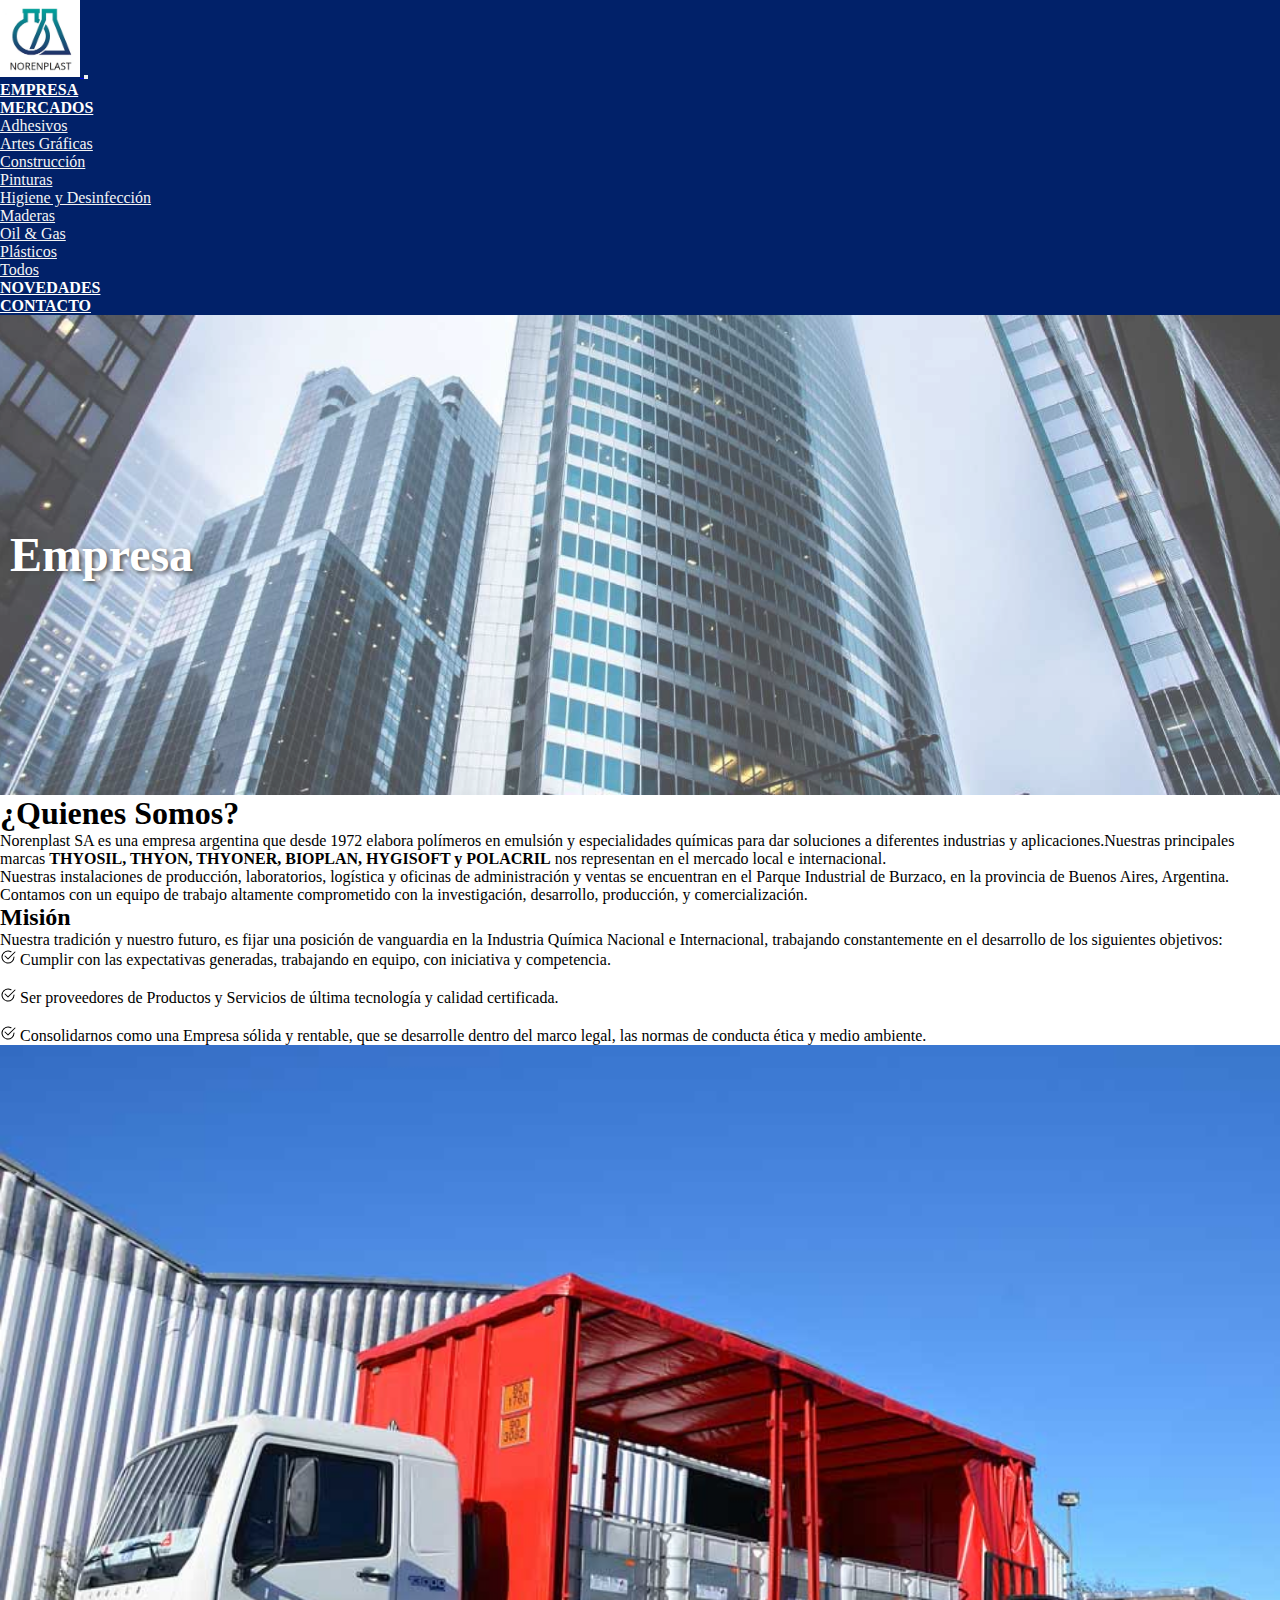
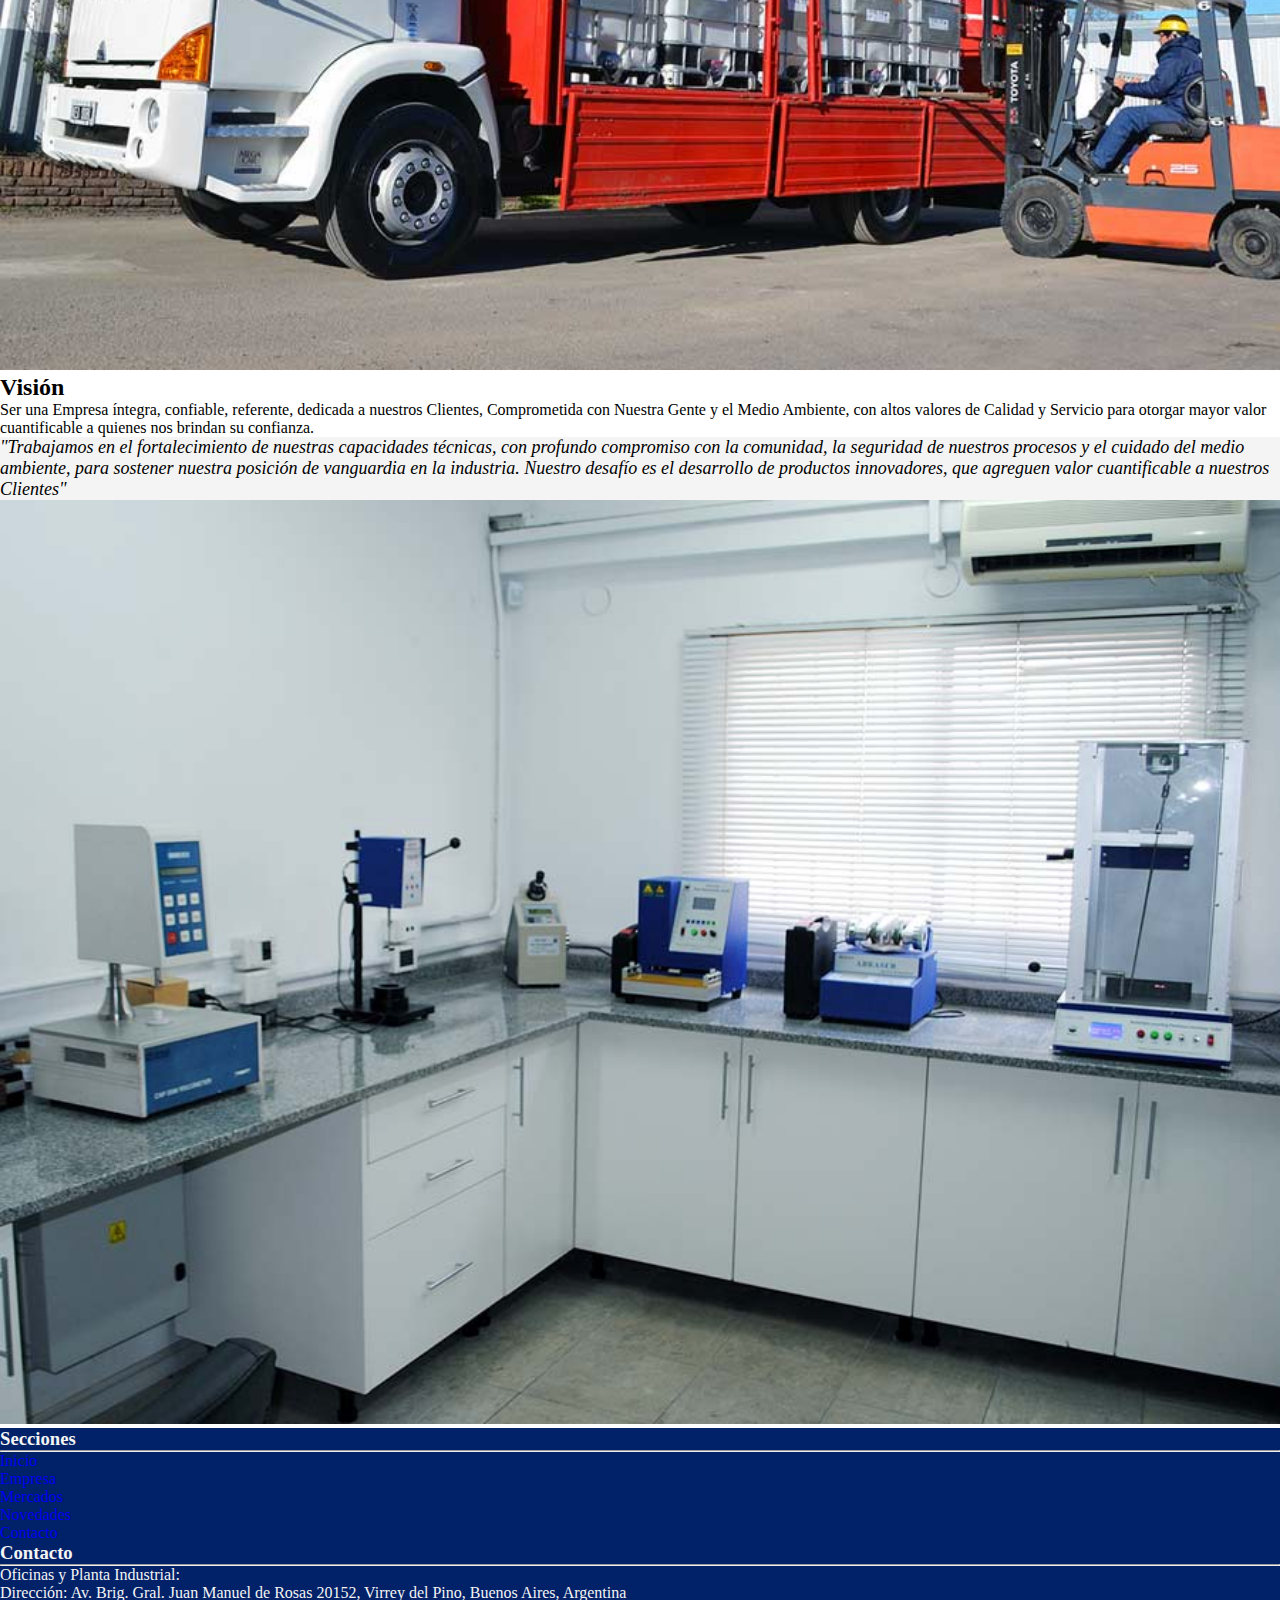
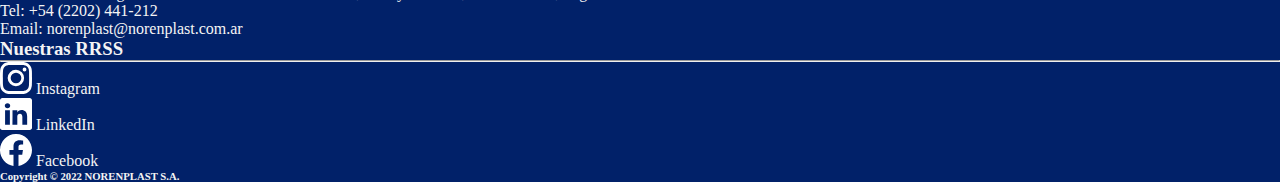
<file: pages/empresa.html>
<!DOCTYPE html>
<html lang="es">
<head>
    <meta charset="UTF-8">
    <meta http-equiv="X-UA-Compatible" content="IE=edge">
    <meta name="viewport" content="width=device-width, initial-scale=1.0">
    <meta name="description" content="¿QUIENES SOMOS: Norenplast cuenta con una trayectoria de más de 50 años en el rubro ...">
    <meta name="keywords" content="quienes somos, empresa">
    <link rel="apple-touch-icon" sizes="180x180" href="../assets/img/apple-touch-icon.png">
    <link rel="icon" type="image/png" sizes="32x32" href="../assets/img/favicon-32x32.png">
    <link rel="icon" type="image/png" sizes="16x16" href="../assets/img/favicon-16x16.png">
    <!-- CSS only -->
    <link href="https://cdn.jsdelivr.net/npm/bootstrap@5.2.2/dist/css/bootstrap.min.css" rel="stylesheet" integrity="sha384-Zenh87qX5JnK2Jl0vWa8Ck2rdkQ2Bzep5IDxbcnCeuOxjzrPF/et3URy9Bv1WTRi" crossorigin="anonymous">
    <link rel="stylesheet" href="../sass/main.css">
    <title>Norenplast - Empresa</title>
</head>
<body>
    <header>
        <nav class="navbar navbar-expand-lg pt-0 pb-2">
            <div class="container-fluid p-color">
                <a class="navbar-brand" href="../index.html">
                    <img src="../assets/img/logo.jpg" alt="logo" style="width: 80px" class="p-1">
                </a>
                <button class="navbar-toggler" type="button" data-bs-toggle="collapse" data-bs-target="#navbarNavDropdown" aria-controls="navbarNavDropdown" aria-expanded="false" aria-label="Toggle navigation">
                <span class="navbar-toggler-icon"></span>
                </button>
                <div class="collapse navbar-collapse" id="navbarNavDropdown">
                <ul class="navbar-nav">
                    <li class="nav-item">
                    <a class="nav-link" aria-current="page" href="#">EMPRESA</a>
                    </li>
                    <li class="nav-item dropdown">
                    <a class="nav-link dropdown-toggle" href="./mercados.html" role="button" data-bs-toggle="dropdown" aria-expanded="false">
                        MERCADOS
                    </a>
                    <ul class="dropdown-menu p-color">
                        <li><a class="dropdown-item p-color" href="./mercados.html">Adhesivos</a></li>
                        <li><a class="dropdown-item p-color" href="./mercados.html">Artes Gráficas</a></li>
                        <li><a class="dropdown-item p-color" href="./mercados.html">Construcción</a></li>
                        <li><a class="dropdown-item p-color" href="/pinturas.html">Pinturas</a></li>
                        <li><a class="dropdown-item p-color" href="./mercados.html">Higiene y Desinfección</a></li>
                        <li><a class="dropdown-item p-color" href="./mercados.html">Maderas</a></li>
                        <li><a class="dropdown-item p-color" href="./mercados.html">Oil & Gas</a></li>
                        <li><a class="dropdown-item p-color" href="./mercados.html">Plásticos</a></li>
                        <li><a class="dropdown-item p-color" href="./mercados.html">Todos</a></li>
                    </ul>
                    </li>
                    <li class="nav-item">
                    <a class="nav-link" href="./novedades.html">NOVEDADES</a>
                    </li>
                    <li class="nav-item">
                    <a class="nav-link" href="./contacto.html">CONTACTO</a>
                    </li>
                </ul>
                </div>
            </div>
            </nav>
    </header>
    <main class="container-fluid">
        <div class="row">
            <div class="parallax img-2 col-md-12" id="m">
                <h1 class="title-parallax" id="m">Empresa</h1>
            </div>
        </div>
        <div class="container">
        <section class="row">
            <div class="col-md-12">
                <h1 class="pt-3">¿Quienes Somos?</h1>
                <p>Norenplast SA es una empresa argentina que desde 1972 elabora polímeros en emulsión y especialidades químicas para dar soluciones a diferentes industrias y aplicaciones.Nuestras principales marcas <b>THYOSIL, THYON, THYONER, BIOPLAN, HYGISOFT y POLACRIL</b> nos representan en el mercado local e internacional.</p>
                <p>Nuestras instalaciones de producción, laboratorios, logística y oficinas de administración y ventas se encuentran en el Parque Industrial de Burzaco, en la provincia de Buenos Aires, Argentina. Contamos con un equipo de trabajo altamente comprometido con la investigación, desarrollo, producción, y comercialización.</p>
            </div>
        </section>
        <section class="row mb-2">
            <div class="col-lg-7">
                <h2>Misión</h2>
                <p>Nuestra tradición y nuestro futuro, es fijar una posición de vanguardia en la Industria Química Nacional e Internacional, trabajando constantemente en el desarrollo de los siguientes objetivos:
                    <ul>
                        <li><svg xmlns="http://www.w3.org/2000/svg" width="16" height="16" fill="currentColor" class="bi bi-check2-circle" viewBox="0 0 16 16">
                            <path d="M2.5 8a5.5 5.5 0 0 1 8.25-4.764.5.5 0 0 0 .5-.866A6.5 6.5 0 1 0 14.5 8a.5.5 0 0 0-1 0 5.5 5.5 0 1 1-11 0z"/>
                            <path d="M15.354 3.354a.5.5 0 0 0-.708-.708L8 9.293 5.354 6.646a.5.5 0 1 0-.708.708l3 3a.5.5 0 0 0 .708 0l7-7z"/>
                        </svg> Cumplir con las expectativas generadas, trabajando en equipo, con iniciativa y competencia.</li><br>
                        <li><svg xmlns="http://www.w3.org/2000/svg" width="16" height="16" fill="currentColor" class="bi bi-check2-circle" viewBox="0 0 16 16">
                            <path d="M2.5 8a5.5 5.5 0 0 1 8.25-4.764.5.5 0 0 0 .5-.866A6.5 6.5 0 1 0 14.5 8a.5.5 0 0 0-1 0 5.5 5.5 0 1 1-11 0z"/>
                            <path d="M15.354 3.354a.5.5 0 0 0-.708-.708L8 9.293 5.354 6.646a.5.5 0 1 0-.708.708l3 3a.5.5 0 0 0 .708 0l7-7z"/>
                        </svg> Ser proveedores de Productos y Servicios de última tecnología y calidad certificada.</li><br>
                        <li><svg xmlns="http://www.w3.org/2000/svg" width="16" height="16" fill="currentColor" class="bi bi-check2-circle" viewBox="0 0 16 16">
                            <path d="M2.5 8a5.5 5.5 0 0 1 8.25-4.764.5.5 0 0 0 .5-.866A6.5 6.5 0 1 0 14.5 8a.5.5 0 0 0-1 0 5.5 5.5 0 1 1-11 0z"/>
                            <path d="M15.354 3.354a.5.5 0 0 0-.708-.708L8 9.293 5.354 6.646a.5.5 0 1 0-.708.708l3 3a.5.5 0 0 0 .708 0l7-7z"/>
                        </svg> Consolidarnos como una Empresa sólida y rentable, que se desarrolle dentro del marco legal, las normas de conducta ética y medio ambiente.</li>
                    </ul>
            </div>
            <div class="col-lg-5 d-flex justify-content-center">
                <img src="../assets/img/mision.jpg" alt="mision" style="height:auto;width:100%" class="align-self-center">
            </div>
        </section>
        <section class="row mb-2">
            <div class="col-lg-7">
                <h2>Visión</h2>
                <p>Ser una Empresa íntegra, confiable, referente, dedicada a nuestros Clientes, Comprometida con Nuestra Gente y el Medio Ambiente, con altos valores de Calidad y Servicio para otorgar mayor valor cuantificable a quienes nos brindan su confianza.</p>
                <div class="s-color">
                    <p class="texto-resaltado p-3">
                        "Trabajamos en el fortalecimiento de nuestras capacidades técnicas, con profundo compromiso con la comunidad, la seguridad de nuestros procesos y el cuidado del medio ambiente, para sostener nuestra posición de vanguardia en la industria. Nuestro desafío  es el desarrollo de productos innovadores, que agreguen valor cuantificable a nuestros Clientes"
                    </p>
                </div>
            </div>
            <div class="col-lg-5 d-flex justify-content-center">
                <img src="../assets/img/vision.jpg" alt="vision" style="height:auto ;width:100%" class="align-self-center">
            </div>
        </section>
    </div>
    </main>
    <footer class="container-fluid">
        <div class="row p-color">
            <div class="col-md-4">
                <h3 class="pt-2">Secciones</h3><hr>
                <ul>
                    <li><a href="../index.html">Inicio</a></li>
                    <li><a href="#">Empresa</a></li>
                    <li><a href="./mercados.html">Mercados</a></li>
                    <li><a href="./novedades.html">Novedades</a></li>
                    <li><a href="./contacto.html">Contacto</a></li>
                </ul>
            </div>
            <div class="col-md-4">
                <h3 class="pt-2">Contacto</h3><hr>
                <ul>
                    <li>Oficinas y Planta Industrial:</li>
                    <li>Dirección: Av. Brig. Gral. Juan Manuel de Rosas 20152, Virrey del Pino, Buenos Aires, Argentina </li>
                    <li>Tel: +54 (2202) 441-212</li>
                    <li>Email: norenplast@norenplast.com.ar </li>
                </ul>
            </div>
            <div class="col-md-4">
                <h3 class="pt-2">Nuestras RRSS</h3><hr>
                <ul>
                    <li>
                        <a href="http://www.instagram.com" target="_blank"> 
                            <svg class="py-2" xmlns="http://www.w3.org/2000/svg" width="32" height="32" fill="white" class="bi bi-instagram" viewBox="0 0 16 16">
                                <path d="M8 0C5.829 0 5.556.01 4.703.048 3.85.088 3.269.222 2.76.42a3.917 3.917 0 0 0-1.417.923A3.927 3.927 0 0 0 .42 2.76C.222 3.268.087 3.85.048 4.7.01 5.555 0 5.827 0 8.001c0 2.172.01 2.444.048 3.297.04.852.174 1.433.372 1.942.205.526.478.972.923 1.417.444.445.89.719 1.416.923.51.198 1.09.333 1.942.372C5.555 15.99 5.827 16 8 16s2.444-.01 3.298-.048c.851-.04 1.434-.174 1.943-.372a3.916 3.916 0 0 0 1.416-.923c.445-.445.718-.891.923-1.417.197-.509.332-1.09.372-1.942C15.99 10.445 16 10.173 16 8s-.01-2.445-.048-3.299c-.04-.851-.175-1.433-.372-1.941a3.926 3.926 0 0 0-.923-1.417A3.911 3.911 0 0 0 13.24.42c-.51-.198-1.092-.333-1.943-.372C10.443.01 10.172 0 7.998 0h.003zm-.717 1.442h.718c2.136 0 2.389.007 3.232.046.78.035 1.204.166 1.486.275.373.145.64.319.92.599.28.28.453.546.598.92.11.281.24.705.275 1.485.039.843.047 1.096.047 3.231s-.008 2.389-.047 3.232c-.035.78-.166 1.203-.275 1.485a2.47 2.47 0 0 1-.599.919c-.28.28-.546.453-.92.598-.28.11-.704.24-1.485.276-.843.038-1.096.047-3.232.047s-2.39-.009-3.233-.047c-.78-.036-1.203-.166-1.485-.276a2.478 2.478 0 0 1-.92-.598 2.48 2.48 0 0 1-.6-.92c-.109-.281-.24-.705-.275-1.485-.038-.843-.046-1.096-.046-3.233 0-2.136.008-2.388.046-3.231.036-.78.166-1.204.276-1.486.145-.373.319-.64.599-.92.28-.28.546-.453.92-.598.282-.11.705-.24 1.485-.276.738-.034 1.024-.044 2.515-.045v.002zm4.988 1.328a.96.96 0 1 0 0 1.92.96.96 0 0 0 0-1.92zm-4.27 1.122a4.109 4.109 0 1 0 0 8.217 4.109 4.109 0 0 0 0-8.217zm0 1.441a2.667 2.667 0 1 1 0 5.334 2.667 2.667 0 0 1 0-5.334z"/>
                        </svg>
                    </a> Instagram
                    </li>
                    <li>
                        <a href="http://www.linkedin.com" target="_blank"> 
                            <svg class="py-2" xmlns="http://www.w3.org/2000/svg" width="32" height="32" fill="white" class="bi bi-linkedin" viewBox="0 0 16 16">
                                <path d="M0 1.146C0 .513.526 0 1.175 0h13.65C15.474 0 16 .513 16 1.146v13.708c0 .633-.526 1.146-1.175 1.146H1.175C.526 16 0 15.487 0 14.854V1.146zm4.943 12.248V6.169H2.542v7.225h2.401zm-1.2-8.212c.837 0 1.358-.554 1.358-1.248-.015-.709-.52-1.248-1.342-1.248-.822 0-1.359.54-1.359 1.248 0 .694.521 1.248 1.327 1.248h.016zm4.908 8.212V9.359c0-.216.016-.432.08-.586.173-.431.568-.878 1.232-.878.869 0 1.216.662 1.216 1.634v3.865h2.401V9.25c0-2.22-1.184-3.252-2.764-3.252-1.274 0-1.845.7-2.165 1.193v.025h-.016a5.54 5.54 0 0 1 .016-.025V6.169h-2.4c.03.678 0 7.225 0 7.225h2.4z"/>
                            </svg>
                        </a> LinkedIn
                    </li>
                    <li>
                        <a href="http://www.facebook.com" target="_blank">
                            <svg class="py-2" xmlns="http://www.w3.org/2000/svg" width="32" height="32" fill="white" class="bi bi-facebook" viewBox="0 0 16 16">
                                <path d="M16 8.049c0-4.446-3.582-8.05-8-8.05C3.58 0-.002 3.603-.002 8.05c0 4.017 2.926 7.347 6.75 7.951v-5.625h-2.03V8.05H6.75V6.275c0-2.017 1.195-3.131 3.022-3.131.876 0 1.791.157 1.791.157v1.98h-1.009c-.993 0-1.303.621-1.303 1.258v1.51h2.218l-.354 2.326H9.25V16c3.824-.604 6.75-3.934 6.75-7.951z"/>
                            </svg>
                        </a> Facebook
                    </li>
                </ul>
            </div>
            <h6 class="py-2 text-end"> Copyright © 2022 NORENPLAST S.A.</h6>
        </div>
    </footer>
    <script src="https://cdn.jsdelivr.net/npm/bootstrap@5.2.2/dist/js/bootstrap.bundle.min.js" integrity="sha384-OERcA2EqjJCMA+/3y+gxIOqMEjwtxJY7qPCqsdltbNJuaOe923+mo//f6V8Qbsw3" crossorigin="anonymous"></script>
</body>
</html>
</file>
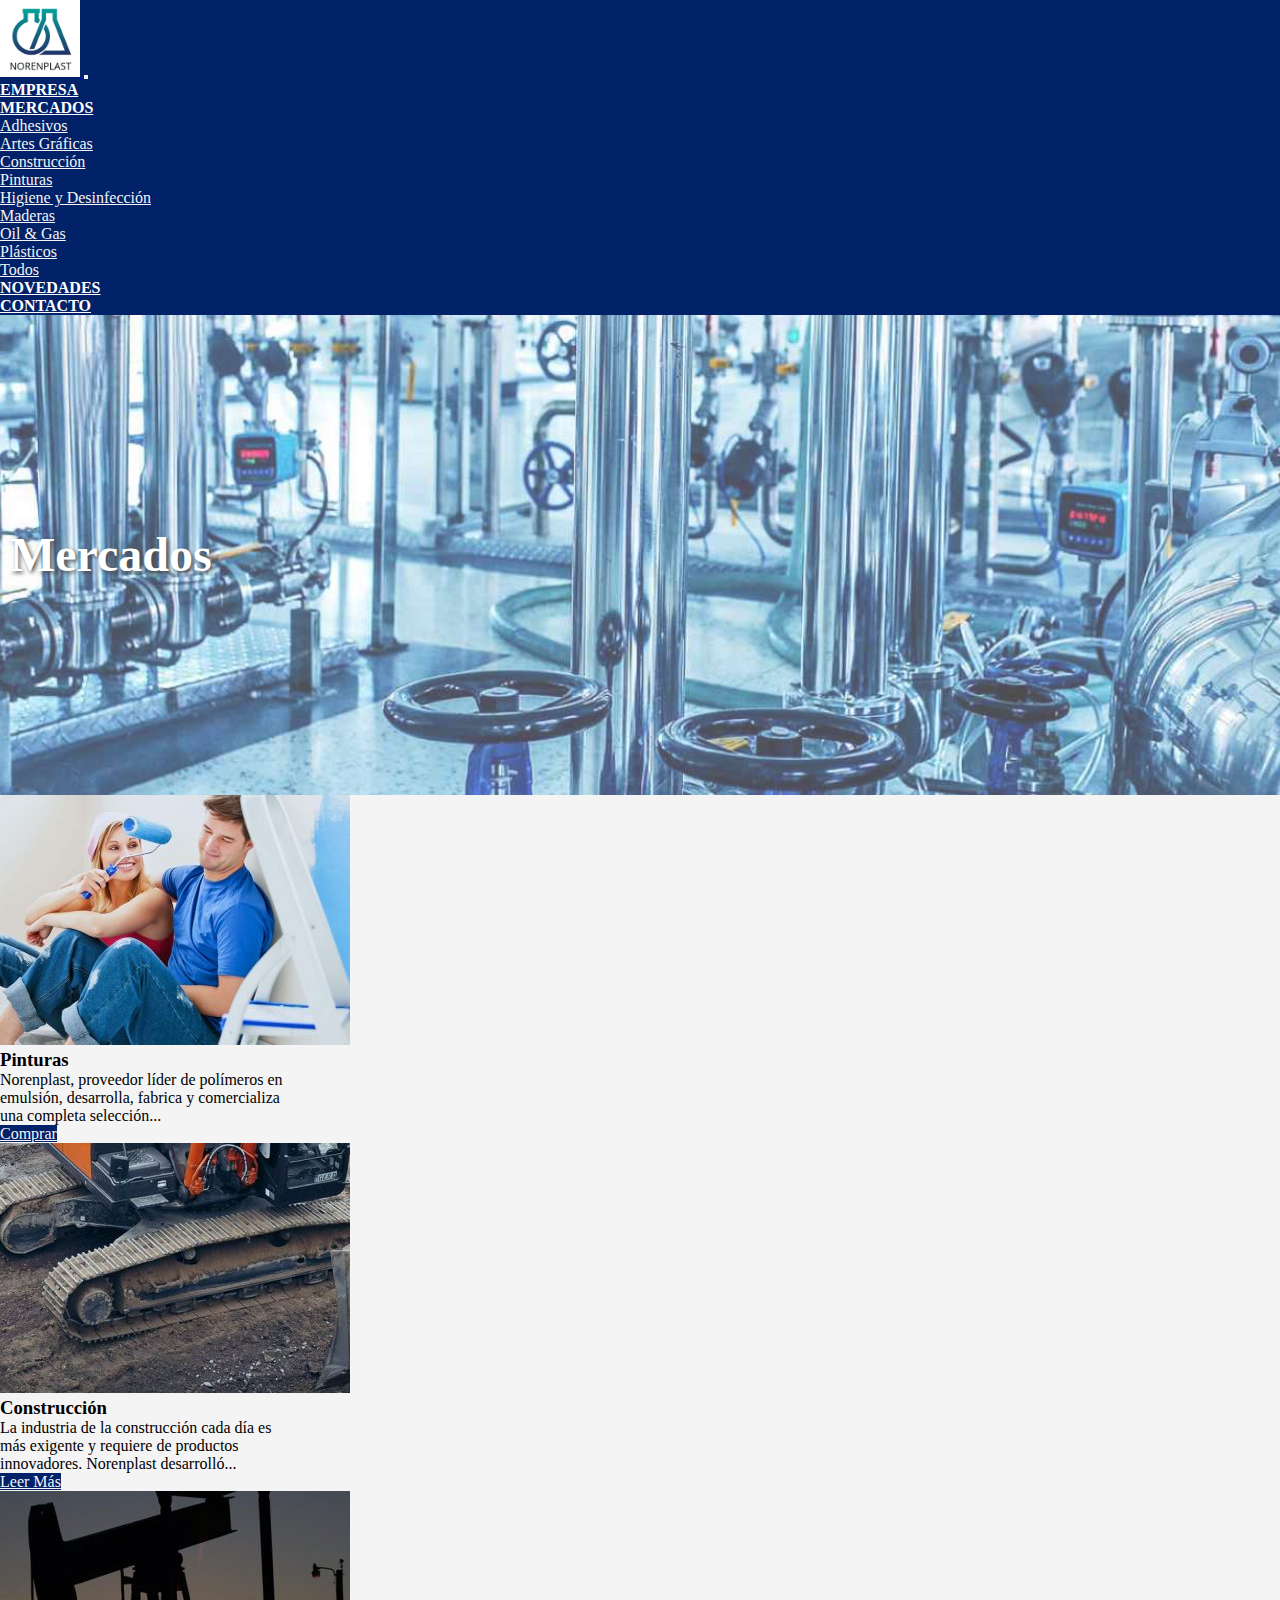
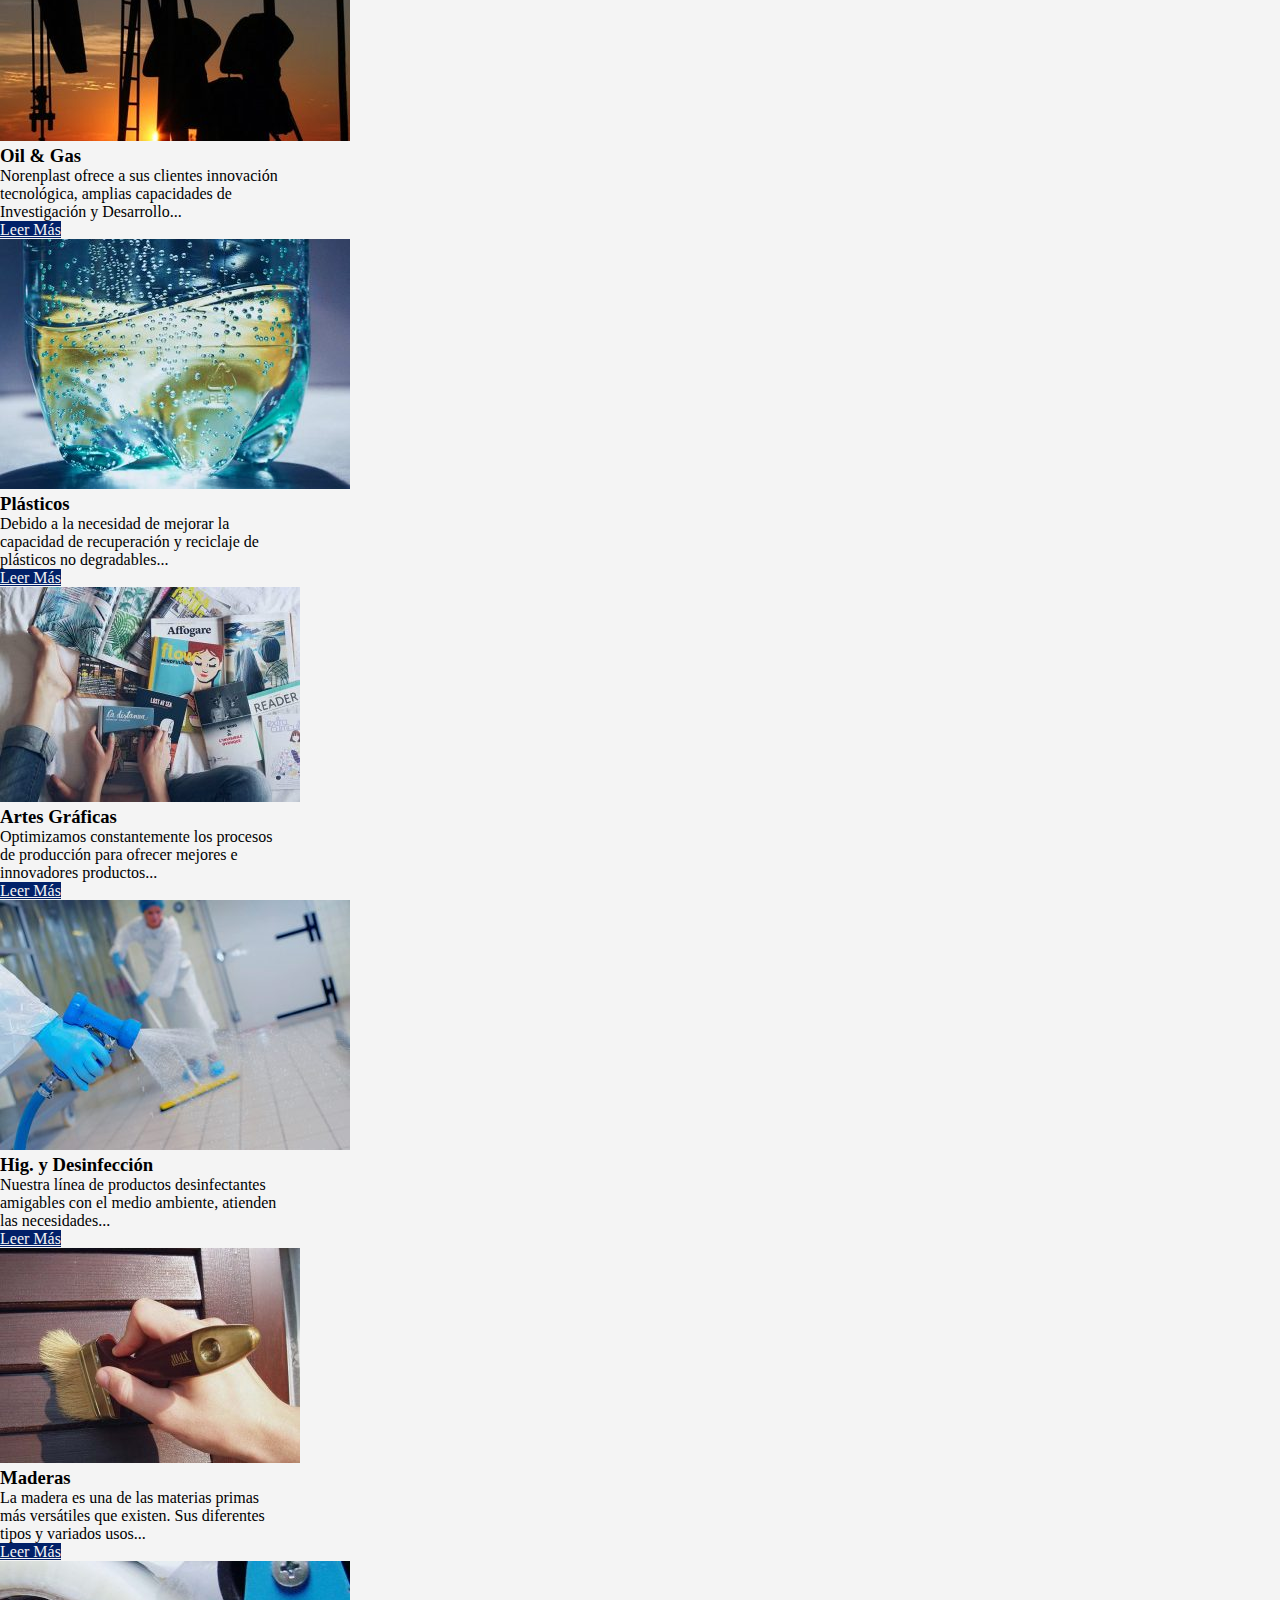
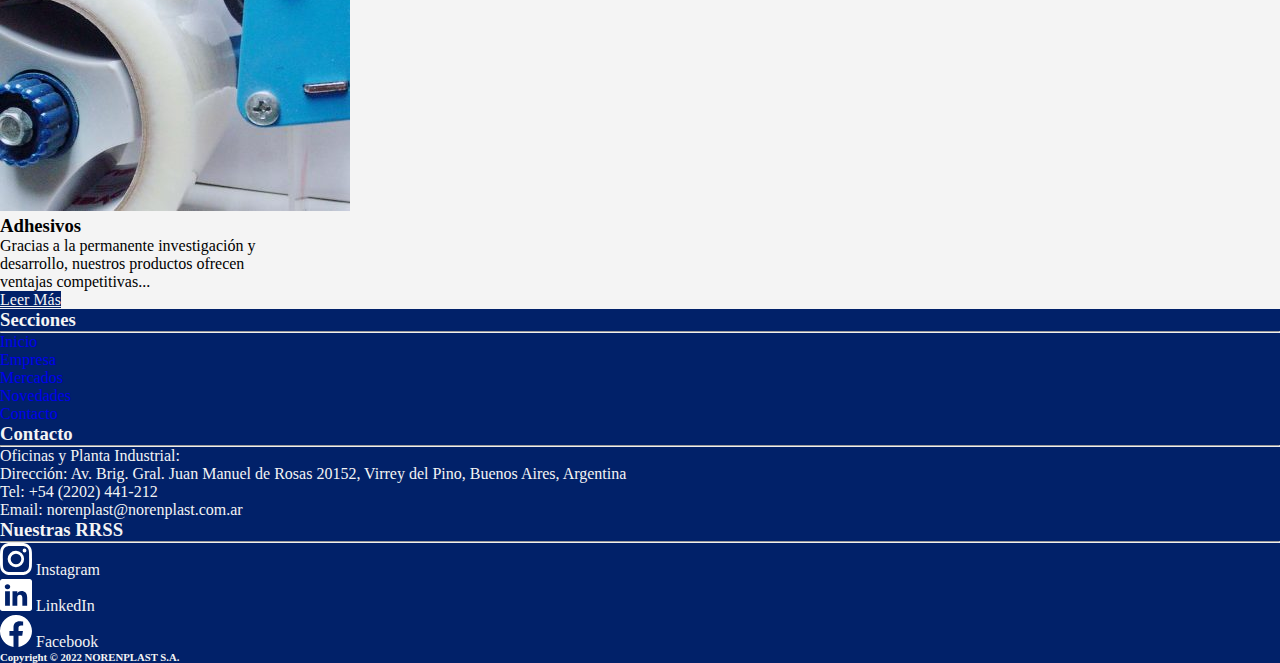
<file: pages/mercados.html>
<!DOCTYPE html>
<html lang="es">
<head>
    <meta charset="UTF-8">
    <meta http-equiv="X-UA-Compatible" content="IE=edge">
    <meta name="viewport" content="width=device-width, initial-scale=1.0">
    <meta name="description" content="MERCADOS: Pinturas, Artes Gráficas, Construcción, Oil&Gas, etc...">
    <meta name="keywords" content="pinturas, emulsión, tintas, construcción, aditivos, plásticos, madera, oil, gas, higiene, desinfección, adhesivos">
    <link rel="apple-touch-icon" sizes="180x180" href="../assets/img/apple-touch-icon.png">
    <link rel="icon" type="image/png" sizes="32x32" href="../assets/img/favicon-32x32.png">
    <link rel="icon" type="image/png" sizes="16x16" href="../assets/img/favicon-16x16.png">
    <link href="https://cdn.jsdelivr.net/npm/bootstrap@5.2.2/dist/css/bootstrap.min.css" rel="stylesheet" integrity="sha384-Zenh87qX5JnK2Jl0vWa8Ck2rdkQ2Bzep5IDxbcnCeuOxjzrPF/et3URy9Bv1WTRi" crossorigin="anonymous">
    <link rel="stylesheet" href="../sass/main.css">
    <title>Norenplast - Mercados</title>
</head>
<body>
    <header>
        <nav class="navbar navbar-expand-lg pt-0 pb-2">
            <div class="container-fluid p-color">
                <a class="navbar-brand" href="../index.html">
                    <img src="../assets/img/logo.jpg" alt="logo" style="width: 80px" class="p-1">
                </a>
                <button class="navbar-toggler" type="button" data-bs-toggle="collapse" data-bs-target="#navbarNavDropdown" aria-controls="navbarNavDropdown" aria-expanded="false" aria-label="Toggle navigation">
                <span class="navbar-toggler-icon"></span>
                </button>
                <div class="collapse navbar-collapse" id="navbarNavDropdown">
                <ul class="navbar-nav">
                    <li class="nav-item">
                    <a class="nav-link" aria-current="page" href="./empresa.html">EMPRESA</a>
                    </li>
                    <li class="nav-item dropdown">
                    <a class="nav-link dropdown-toggle" href="#" role="button" data-bs-toggle="dropdown" aria-expanded="false">
                        MERCADOS
                    </a>
                    <ul class="dropdown-menu p-color">
                        <li><a class="dropdown-item p-color" href="#">Adhesivos</a></li>
                        <li><a class="dropdown-item p-color" href="#">Artes Gráficas</a></li>
                        <li><a class="dropdown-item p-color" href="#">Construcción</a></li>
                        <li><a class="dropdown-item p-color" href="../pinturas.html">Pinturas</a></li>
                        <li><a class="dropdown-item p-color" href="#">Higiene y Desinfección</a></li>
                        <li><a class="dropdown-item p-color" href="#">Maderas</a></li>
                        <li><a class="dropdown-item p-color" href="#">Oil & Gas</a></li>
                        <li><a class="dropdown-item p-color" href="#">Plásticos</a></li>
                        <li><a class="dropdown-item p-color" href="#">Todos</a></li>
                    </ul>
                    </li>
                    <li class="nav-item">
                    <a class="nav-link" href="./novedades.html">NOVEDADES</a>
                    </li>
                    <li class="nav-item">
                    <a class="nav-link" href="./contacto.html">CONTACTO</a>
                    </li>
                </ul>
                </div>
            </div>
        </nav>
    </header>
    <main>
        <div class="container-fluid">
            <div class="row">
                <div class="parallax img-3 col-md-12">
                    <h1 class="title-parallax">Mercados</h1>
                </div>
            </div>
        </div>
        <section class="container-fluid s-color">
            <div class="row p-2 mt-2">
                <div class="col-lg-3 col-md-6">
                    <div class="card card-h m-2 s-color" style="width: 18rem;">
                        <img src="../assets/img/pinturas.jpg" class="card-img-top" alt="Pinturas">
                        <div class="card-body">
                        <h3 class="card-title">Pinturas</h3>
                        <p class="card-text">Norenplast, proveedor líder de polímeros en emulsión, desarrolla, fabrica y comercializa una completa selección...</p>
                        <a href="/pinturas.html" class="btn p-color">Comprar</a>
                        </div>
                    </div>
                </div>
                <div class="col-lg-3 col-md-6">
                    <div class="card card-h s-color m-2" style="width: 18rem;">
                        <img src="../assets/img/construccion.jpg" class="card-img-top" alt="Construcción">
                        <div class="card-body">
                        <h3 class="card-title">Construcción</h5>
                        <p class="card-text">La industria de la construcción cada día es más exigente y requiere de productos innovadores. Norenplast desarrolló...</p>
                        <a href="#" class="btn p-color">Leer Más</a>
                        </div>
                    </div>
                </div>
                <div class="col-lg-3 col-md-6">
                    <div class="card card-h s-color m-2" style="width: 18rem;">
                        <img src="../assets/img/petroleo.jpg" class="card-img-top" alt="Oil&Gas">
                        <div class="card-body">
                        <h3 class="card-title">Oil & Gas</h3>
                        <p class="card-text">Norenplast ofrece a sus clientes innovación tecnológica, amplias capacidades de Investigación y Desarrollo...</p>
                        <a href="#" class="btn p-color">Leer Más</a>
                        </div>
                    </div>
                </div>
                <div class="col-lg-3 col-md-6">
                    <div class="card card-h s-color m-2" style="width: 18rem;">
                        <img src="../assets/img/plasticos.jpg" class="card-img-top" alt="Plásticos">
                        <div class="card-body">
                        <h3 class="card-title">Plásticos</h3>
                        <p class="card-text">Debido a la necesidad de mejorar la capacidad de recuperación y reciclaje de plásticos no degradables...</p>
                        <a href="#" class="btn p-color">Leer Más</a>
                        </div>
                    </div>
                </div>
            </div>
        </section>
        <section class="container-fluid s-color">
            <div class="row p-2 mb-2">
                <div class="col-lg-3 col-md-6">
                    <div class="card card-h s-color m-2" style="width: 18rem;">
                        <img src="../assets/img/tintas.jpg" class="card-img-top" alt="Artes Gráficas">
                        <div class="card-body">
                        <h3 class="card-title">Artes Gráficas</h3>
                        <p class="card-text">Optimizamos constantemente los procesos de producción para ofrecer mejores e innovadores productos...</p>
                        <a href="#" class="btn p-color">Leer Más</a>
                        </div>
                    </div>
                </div>
                <div class="col-lg-3 col-md-6">
                    <div class="card card-h s-color m-2" style="width: 18rem;">
                        <img src="../assets/img/hyd.jpg" class="card-img-top" alt="Higiene-Desinfección">
                        <div class="card-body">
                        <h3 class="card-title">Hig. y Desinfección</h3>
                        <p class="card-text">Nuestra línea de productos desinfectantes amigables con el medio ambiente, atienden las necesidades...</p>
                        <a href="#" class="btn p-color">Leer Más</a>
                        </div>
                    </div>
                </div>
                <div class="col-lg-3 col-md-6">
                    <div class="card card-h s-color m-2" style="width: 18rem;">
                        <img src="../assets/img/maderas.jpg" class="card-img-top" alt="Maderas">
                        <div class="card-body">
                        <h3 class="card-title">Maderas</h3>
                        <p class="card-text">La madera es una de las materias primas más versátiles que existen. Sus diferentes tipos y variados usos...</p>
                        <a href="#" class="btn p-color">Leer Más</a>
                        </div>
                    </div>
                </div>
                <div class="col-lg-3 col-md-6">
                    <div class="card card-h s-color m-2" style="width: 18rem;">
                        <img src="../assets/img/adhesivos.jpg" class="card-img-top" alt="Adhesivos">
                        <div class="card-body">
                        <h3 class="card-title">Adhesivos</h3>
                        <p class="card-text">Gracias a la permanente investigación y desarrollo, nuestros productos ofrecen ventajas competitivas...</p>
                        <a href="#" class="btn p-color">Leer Más</a>
                        </div>
                    </div>
                </div>
            </div>
        </section>
    </main>
    <footer class="container-fluid">
        <div class="row p-color">
            <div class="col-md-4">
                <h3 class="pt-2">Secciones</h3><hr>
                <ul>
                    <li><a href="../index.html">Inicio</a></li>
                    <li><a href="./empresa.html">Empresa</a></li>
                    <li><a href="#">Mercados</a></li>
                    <li><a href="./novedades.html">Novedades</a></li>
                    <li><a href="./contacto.html">Contacto</a></li>
                </ul>
            </div>
            <div class="col-md-4">
                <h3 class="pt-2">Contacto</h3><hr>
                <ul>
                    <li>Oficinas y Planta Industrial:</li>
                    <li>Dirección: Av. Brig. Gral. Juan Manuel de Rosas 20152, Virrey del Pino, Buenos Aires, Argentina </li>
                    <li>Tel: +54 (2202) 441-212</li>
                    <li>Email: norenplast@norenplast.com.ar </li>
                </ul>
            </div>
            <div class="col-md-4">
                <h3 class="pt-2">Nuestras RRSS</h3><hr>
                <ul>
                    <li>
                        <a href="http://www.instagram.com" target="_blank"> 
                            <svg class="py-2" xmlns="http://www.w3.org/2000/svg" width="32" height="32" fill="white" class="bi bi-instagram" viewBox="0 0 16 16">
                                <path d="M8 0C5.829 0 5.556.01 4.703.048 3.85.088 3.269.222 2.76.42a3.917 3.917 0 0 0-1.417.923A3.927 3.927 0 0 0 .42 2.76C.222 3.268.087 3.85.048 4.7.01 5.555 0 5.827 0 8.001c0 2.172.01 2.444.048 3.297.04.852.174 1.433.372 1.942.205.526.478.972.923 1.417.444.445.89.719 1.416.923.51.198 1.09.333 1.942.372C5.555 15.99 5.827 16 8 16s2.444-.01 3.298-.048c.851-.04 1.434-.174 1.943-.372a3.916 3.916 0 0 0 1.416-.923c.445-.445.718-.891.923-1.417.197-.509.332-1.09.372-1.942C15.99 10.445 16 10.173 16 8s-.01-2.445-.048-3.299c-.04-.851-.175-1.433-.372-1.941a3.926 3.926 0 0 0-.923-1.417A3.911 3.911 0 0 0 13.24.42c-.51-.198-1.092-.333-1.943-.372C10.443.01 10.172 0 7.998 0h.003zm-.717 1.442h.718c2.136 0 2.389.007 3.232.046.78.035 1.204.166 1.486.275.373.145.64.319.92.599.28.28.453.546.598.92.11.281.24.705.275 1.485.039.843.047 1.096.047 3.231s-.008 2.389-.047 3.232c-.035.78-.166 1.203-.275 1.485a2.47 2.47 0 0 1-.599.919c-.28.28-.546.453-.92.598-.28.11-.704.24-1.485.276-.843.038-1.096.047-3.232.047s-2.39-.009-3.233-.047c-.78-.036-1.203-.166-1.485-.276a2.478 2.478 0 0 1-.92-.598 2.48 2.48 0 0 1-.6-.92c-.109-.281-.24-.705-.275-1.485-.038-.843-.046-1.096-.046-3.233 0-2.136.008-2.388.046-3.231.036-.78.166-1.204.276-1.486.145-.373.319-.64.599-.92.28-.28.546-.453.92-.598.282-.11.705-.24 1.485-.276.738-.034 1.024-.044 2.515-.045v.002zm4.988 1.328a.96.96 0 1 0 0 1.92.96.96 0 0 0 0-1.92zm-4.27 1.122a4.109 4.109 0 1 0 0 8.217 4.109 4.109 0 0 0 0-8.217zm0 1.441a2.667 2.667 0 1 1 0 5.334 2.667 2.667 0 0 1 0-5.334z"/>
                        </svg>
                    </a> Instagram
                    </li>
                    <li>
                        <a href="http://www.linkedin.com" target="_blank"> 
                            <svg class="py-2" xmlns="http://www.w3.org/2000/svg" width="32" height="32" fill="white" class="bi bi-linkedin" viewBox="0 0 16 16">
                                <path d="M0 1.146C0 .513.526 0 1.175 0h13.65C15.474 0 16 .513 16 1.146v13.708c0 .633-.526 1.146-1.175 1.146H1.175C.526 16 0 15.487 0 14.854V1.146zm4.943 12.248V6.169H2.542v7.225h2.401zm-1.2-8.212c.837 0 1.358-.554 1.358-1.248-.015-.709-.52-1.248-1.342-1.248-.822 0-1.359.54-1.359 1.248 0 .694.521 1.248 1.327 1.248h.016zm4.908 8.212V9.359c0-.216.016-.432.08-.586.173-.431.568-.878 1.232-.878.869 0 1.216.662 1.216 1.634v3.865h2.401V9.25c0-2.22-1.184-3.252-2.764-3.252-1.274 0-1.845.7-2.165 1.193v.025h-.016a5.54 5.54 0 0 1 .016-.025V6.169h-2.4c.03.678 0 7.225 0 7.225h2.4z"/>
                            </svg>
                        </a> LinkedIn
                    </li>
                    <li>
                        <a href="http://www.facebook.com" target="_blank">
                            <svg class="py-2" xmlns="http://www.w3.org/2000/svg" width="32" height="32" fill="white" class="bi bi-facebook" viewBox="0 0 16 16">
                                <path d="M16 8.049c0-4.446-3.582-8.05-8-8.05C3.58 0-.002 3.603-.002 8.05c0 4.017 2.926 7.347 6.75 7.951v-5.625h-2.03V8.05H6.75V6.275c0-2.017 1.195-3.131 3.022-3.131.876 0 1.791.157 1.791.157v1.98h-1.009c-.993 0-1.303.621-1.303 1.258v1.51h2.218l-.354 2.326H9.25V16c3.824-.604 6.75-3.934 6.75-7.951z"/>
                            </svg>
                        </a> Facebook
                    </li>
                </ul>
            </div>
            <h6 class="py-2 text-end"> Copyright © 2022 NORENPLAST S.A.</h6>
        </div>
    </footer>
    <script src="https://cdn.jsdelivr.net/npm/bootstrap@5.2.2/dist/js/bootstrap.bundle.min.js" integrity="sha384-OERcA2EqjJCMA+/3y+gxIOqMEjwtxJY7qPCqsdltbNJuaOe923+mo//f6V8Qbsw3" crossorigin="anonymous"></script>
</body>
</html>
</file>
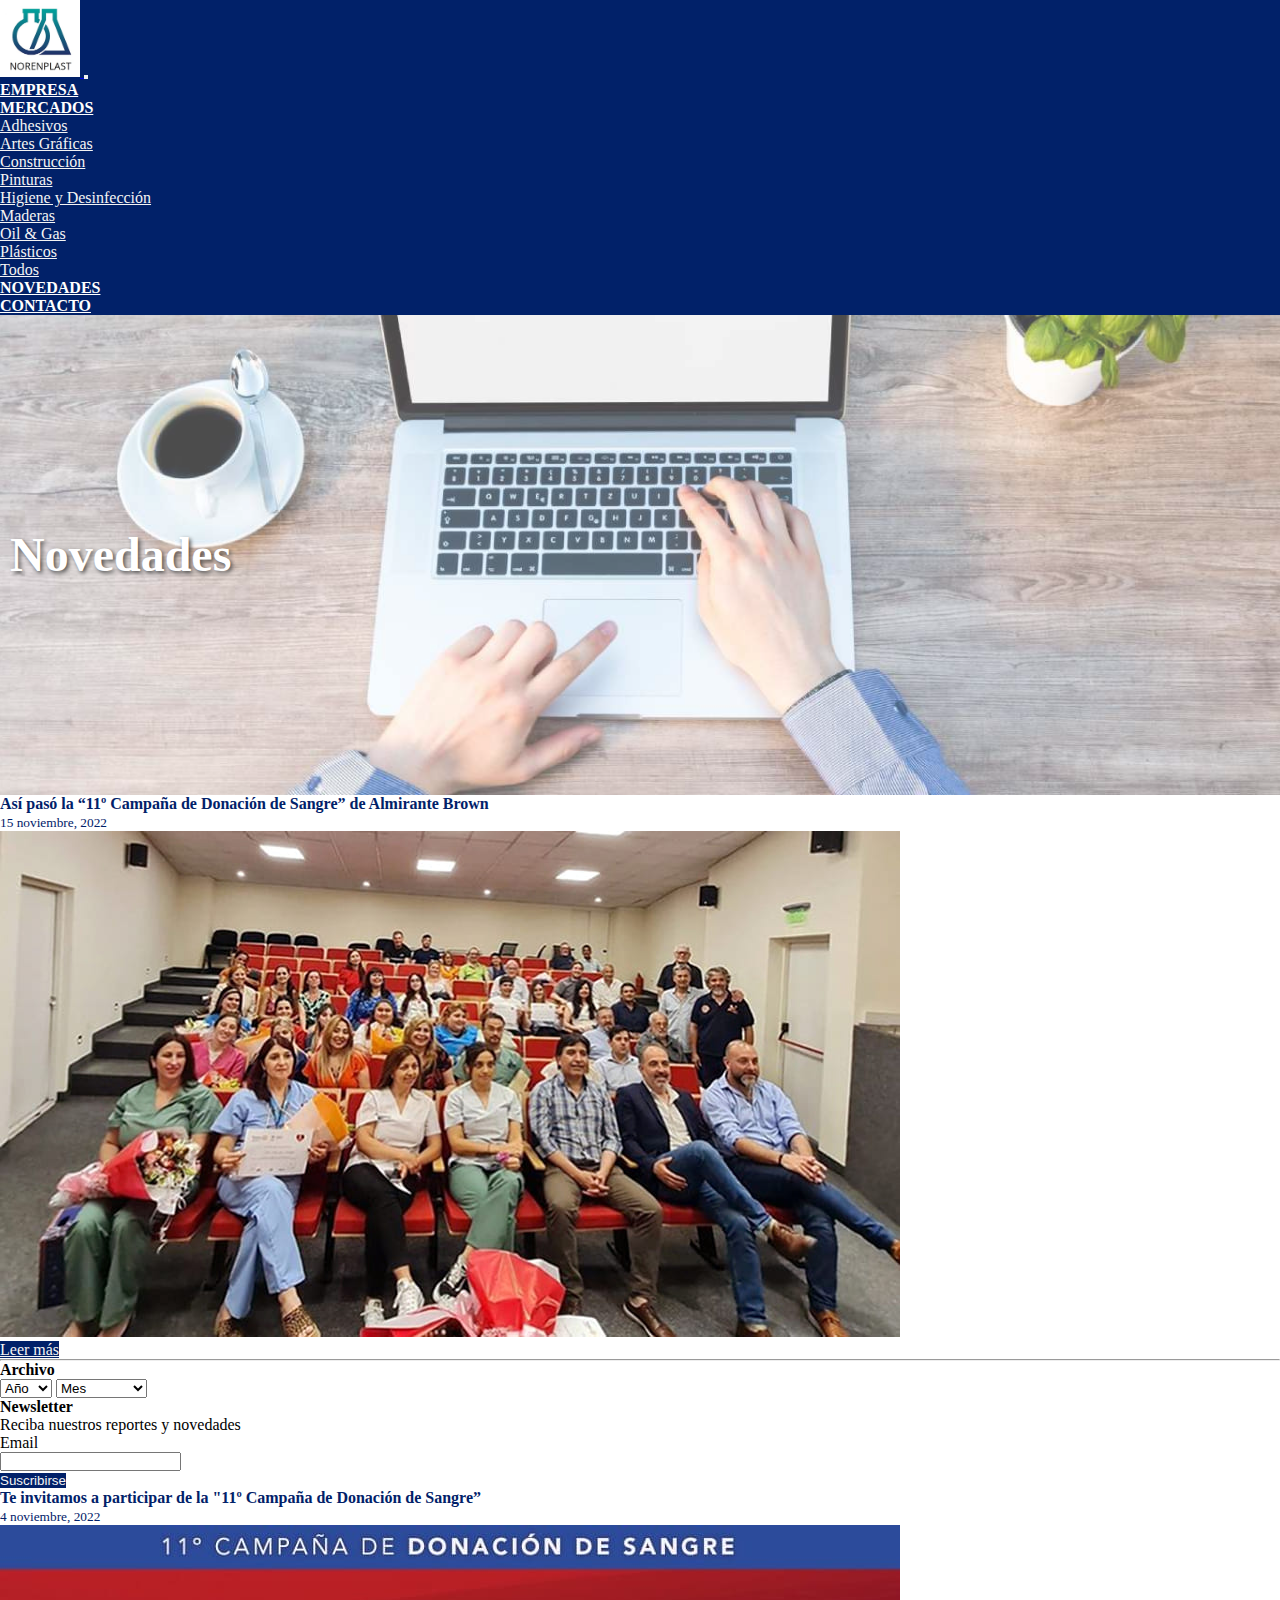
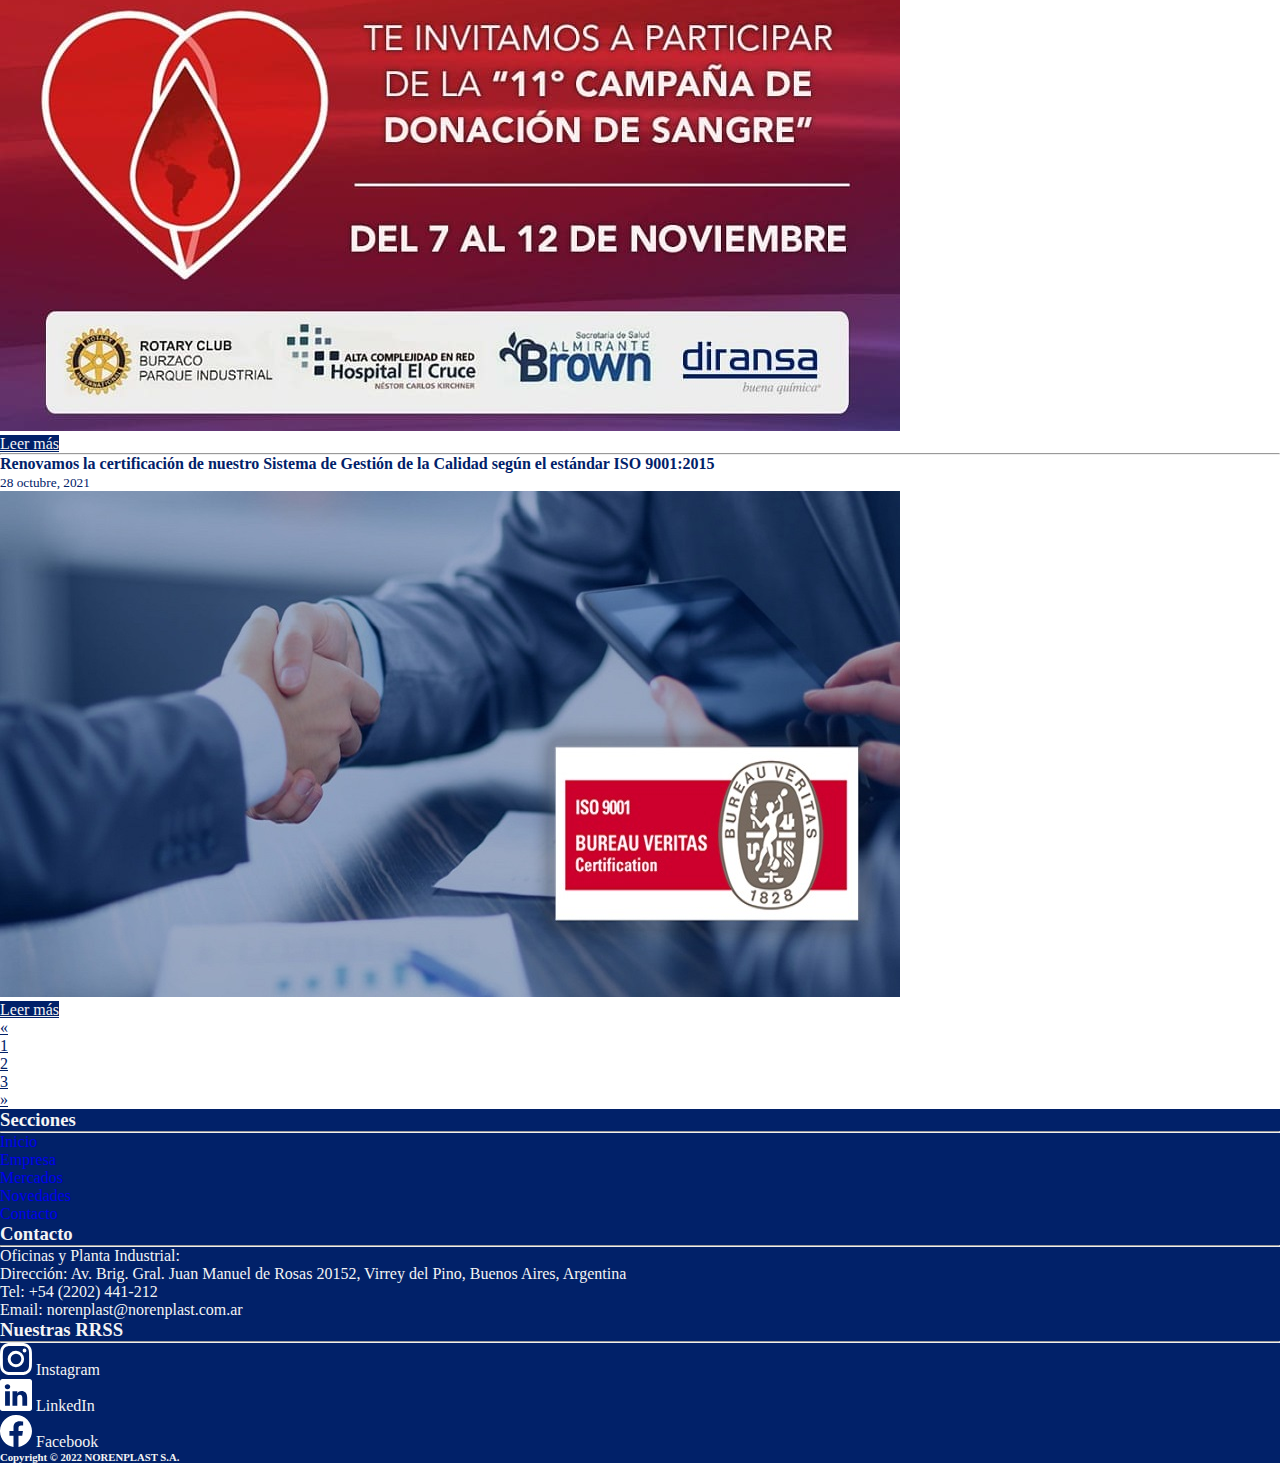
<file: pages/novedades.html>
<!DOCTYPE html>
<html lang="es">
<head>
    <meta charset="UTF-8">
    <meta http-equiv="X-UA-Compatible" content="IE=edge">
    <meta name="viewport" content="width=device-width, initial-scale=1.0">
    <meta name="description" content="NOVEDADES: Así pasó la “11º Campaña de Donación de Sangre” de Almirante Brown">
    <meta name="keywords" content="novedades, newsletter, noticias">
    <link rel="apple-touch-icon" sizes="180x180" href="../assets/img/apple-touch-icon.png">
    <link rel="icon" type="image/png" sizes="32x32" href="../assets/img/favicon-32x32.png">
    <link rel="icon" type="image/png" sizes="16x16" href="../assets/img/favicon-16x16.png">
    <!-- CSS only -->
    <link href="https://cdn.jsdelivr.net/npm/bootstrap@5.2.2/dist/css/bootstrap.min.css" rel="stylesheet" integrity="sha384-Zenh87qX5JnK2Jl0vWa8Ck2rdkQ2Bzep5IDxbcnCeuOxjzrPF/et3URy9Bv1WTRi" crossorigin="anonymous">
    <link rel="stylesheet" href="../sass/main.css">
    <title>Norenplast - Novedades</title>
</head>
<body>
    <header>
        <nav class="navbar navbar-expand-lg pt-0 pb-2">
            <div class="container-fluid p-color">
                <a class="navbar-brand" href="../index.html">
                    <img src="../assets/img/logo.jpg" alt="logo" style="width: 80px" class="p-1">
                </a>
                <button class="navbar-toggler" type="button" data-bs-toggle="collapse" data-bs-target="#navbarNavDropdown" aria-controls="navbarNavDropdown" aria-expanded="false" aria-label="Toggle navigation">
                <span class="navbar-toggler-icon"></span>
                </button>
                <div class="collapse navbar-collapse" id="navbarNavDropdown">
                <ul class="navbar-nav">
                    <li class="nav-item">
                    <a class="nav-link" aria-current="page" href="./empresa.html">EMPRESA</a>
                    </li>
                    <li class="nav-item dropdown">
                    <a class="nav-link dropdown-toggle" href="./mercados.html" role="button" data-bs-toggle="dropdown" aria-expanded="false">
                        MERCADOS
                    </a>
                    <ul class="dropdown-menu p-color">
                        <li><a class="dropdown-item p-color" href="./mercados.html">Adhesivos</a></li>
                        <li><a class="dropdown-item p-color" href="./mercados.html">Artes Gráficas</a></li>
                        <li><a class="dropdown-item p-color" href="./mercados.html">Construcción</a></li>
                        <li><a class="dropdown-item p-color" href="/pinturas.html">Pinturas</a></li>
                        <li><a class="dropdown-item p-color" href="./mercados.html">Higiene y Desinfección</a></li>
                        <li><a class="dropdown-item p-color" href="./mercados.html">Maderas</a></li>
                        <li><a class="dropdown-item p-color" href="./mercados.html">Oil & Gas</a></li>
                        <li><a class="dropdown-item p-color" href="./mercados.html">Plásticos</a></li>
                        <li><a class="dropdown-item p-color" href="./mercados.html">Todos</a></li>
                    </ul>
                    </li>
                    <li class="nav-item">
                    <a class="nav-link" href="#">NOVEDADES</a>
                    </li>
                    <li class="nav-item">
                    <a class="nav-link" href="./contacto.html">CONTACTO</a>
                    </li>
                </ul>
                </div>
            </div>
        </nav>
    </header>
    <main>
        <div class="container-fluid">
        <div class="row">
            <div class="parallax img-4 col-md-12" id="m">
                <h1 class="title-parallax" id="m">Novedades</h1>
            </div>
        </div>
        </div>
        <section class="container">
            <div class="row">
                <div class="col-md-8 p-2 mt-2">
                    <div class="card s-color-nov">
                        <div class="card-body">
                        <h4 class="card-title">Así pasó la “11º Campaña de Donación de Sangre” de Almirante Brown</h4>
                        <p class="card-text"><small class="text-muted">15 noviembre, 2022</small></p>
                        </div>
                        <img src="../assets/img/newsletter-1.jpg" class="card-img-bottom" alt="Articulo-1">
                    </div>
                    <a class="btn p-color mt-2" href="./novedades.html"> Leer más</a><hr>
                </div>
                <section class="col-md-4 mt-2 p-4 dsp-none">
                    <div class="bg-light p-2">
                    <h4>Archivo</h4>
                    <select class="form-select" aria-label="Default select example">
                        <option selected>Año</option>
                        <option value="1">2022</option>
                        <option value="2">2021</option>
                        <option value="3">2020</option>
                        <option value="3">2019</option>
                        <option value="3">2018</option>
                    </select>
                    <select class="form-select mt-2" aria-label="Default select example">
                        <option selected>Mes</option>
                        <option value="1">Enero</option>
                        <option value="2">Febrero</option>
                        <option value="3">Marzo</option>
                        <option value="4">Abril</option>
                        <option value="5">Mayo</option>
                        <option value="6">Junio</option>
                        <option value="7">Julio</option>
                        <option value="8">Agosto</option>
                        <option value="9">Septiembre</option>
                        <option value="10">Octubre</option>
                        <option value="11">Noviembre</option>
                        <option value="12">Diciembre</option>
                    </select>
                    </div>
                    <form class="mt-4 bg-light p-2">
                        <h4>Newsletter</h4>
                        <p>Reciba nuestros reportes y novedades</p>
                        <div class="row mb-3">
                        <label for="inputEmail3" class="col-sm-2 col-form-label">Email</label>
                        <div class="col-sm-10">
                            <input type="email" class="form-control" id="inputEmail3">
                        </div>
                        </div>
                        <button type="submit" class="btn p-color">Suscribirse</button>
                    </form>
                </section>
            </div>
            <section class="row">
                <div class="col-md-8">
                    <div class="card s-color-nov">
                        <div class="card-body">
                        <h4 class="card-title">Te invitamos a participar de la "11º Campaña de Donación de Sangre”</h4>
                        <p class="card-text"><small class="text-muted">4 noviembre, 2022</small></p>
                        </div>
                        <img src="../assets/img/newsletter-2.jpg" class="card-img-bottom" alt="Articulo-2">
                    </div>
                    <a class="btn p-color mt-2" href="./novedades.html"> Leer más</a> <hr>
                </div>
            </section>
            <section class="row">
                <div class="col-md-8">
                    <div class="card s-color-nov">
                        <div class="card-body">
                        <h4 class="card-title">Renovamos la certificación de nuestro Sistema de Gestión de la Calidad según el estándar ISO 9001:2015</h4>
                        <p class="card-text"><small class="text-muted">28 octubre, 2021</small></p>
                        </div>
                        <img src="../assets/img/newsletter-3.jpg" class="card-img-bottom" alt="Articulo-3">
                    </div>
                    <a class="btn p-color mt-2" href="./novedades.html"> Leer más</a> 
                </div>
            </section>
            <div class="row">
                <div class="col-md-8">
                    <nav aria-label="Page navigation example">
                        <ul class="pagination justify-content-end">
                        <li class="page-item">
                            <a class="page-link s-color-nov" href="#" aria-label="Previous">
                            <span aria-hidden="true">&laquo;</span>
                            </a>
                        </li>
                        <li class="page-item"><a class="page-link s-color-nov" href="#">1</a></li>
                        <li class="page-item"><a class="page-link s-color-nov" href="#">2</a></li>
                        <li class="page-item"><a class="page-link s-color-nov" href="#">3</a></li>
                        <li class="page-item">
                            <a class="page-link s-color-nov" href="#" aria-label="Next">
                            <span aria-hidden="true">&raquo;</span>
                            </a>
                        </li>
                        </ul>
                    </nav>
                </div>
            </div>
        </section>
    </main>
    <footer class="container-fluid">
        <div class="row p-color">
            <div class="col-md-4">
                <h3 class="pt-2">Secciones</h3><hr>
                <ul>
                    <li><a href="../index.html">Inicio</a></li>
                    <li><a href="./empresa.html">Empresa</a></li>
                    <li><a href="./mercados.html">Mercados</a></li>
                    <li><a href="#">Novedades</a></li>
                    <li><a href="./contacto.html">Contacto</a></li>
                </ul>
            </div>
            <div class="col-md-4">
                <h3 class="pt-2">Contacto</h3><hr>
                <ul>
                    <li>Oficinas y Planta Industrial:</li>
                    <li>Dirección: Av. Brig. Gral. Juan Manuel de Rosas 20152, Virrey del Pino, Buenos Aires, Argentina </li>
                    <li>Tel: +54 (2202) 441-212</li>
                    <li>Email: norenplast@norenplast.com.ar </li>
                </ul>
            </div>
            <div class="col-md-4">
                <h3 class="pt-2">Nuestras RRSS</h3><hr>
                <ul>
                    <li>
                        <a href="http://www.instagram.com" target="_blank"> 
                            <svg class="py-2" xmlns="http://www.w3.org/2000/svg" width="32" height="32" fill="white" class="bi bi-instagram" viewBox="0 0 16 16">
                                <path d="M8 0C5.829 0 5.556.01 4.703.048 3.85.088 3.269.222 2.76.42a3.917 3.917 0 0 0-1.417.923A3.927 3.927 0 0 0 .42 2.76C.222 3.268.087 3.85.048 4.7.01 5.555 0 5.827 0 8.001c0 2.172.01 2.444.048 3.297.04.852.174 1.433.372 1.942.205.526.478.972.923 1.417.444.445.89.719 1.416.923.51.198 1.09.333 1.942.372C5.555 15.99 5.827 16 8 16s2.444-.01 3.298-.048c.851-.04 1.434-.174 1.943-.372a3.916 3.916 0 0 0 1.416-.923c.445-.445.718-.891.923-1.417.197-.509.332-1.09.372-1.942C15.99 10.445 16 10.173 16 8s-.01-2.445-.048-3.299c-.04-.851-.175-1.433-.372-1.941a3.926 3.926 0 0 0-.923-1.417A3.911 3.911 0 0 0 13.24.42c-.51-.198-1.092-.333-1.943-.372C10.443.01 10.172 0 7.998 0h.003zm-.717 1.442h.718c2.136 0 2.389.007 3.232.046.78.035 1.204.166 1.486.275.373.145.64.319.92.599.28.28.453.546.598.92.11.281.24.705.275 1.485.039.843.047 1.096.047 3.231s-.008 2.389-.047 3.232c-.035.78-.166 1.203-.275 1.485a2.47 2.47 0 0 1-.599.919c-.28.28-.546.453-.92.598-.28.11-.704.24-1.485.276-.843.038-1.096.047-3.232.047s-2.39-.009-3.233-.047c-.78-.036-1.203-.166-1.485-.276a2.478 2.478 0 0 1-.92-.598 2.48 2.48 0 0 1-.6-.92c-.109-.281-.24-.705-.275-1.485-.038-.843-.046-1.096-.046-3.233 0-2.136.008-2.388.046-3.231.036-.78.166-1.204.276-1.486.145-.373.319-.64.599-.92.28-.28.546-.453.92-.598.282-.11.705-.24 1.485-.276.738-.034 1.024-.044 2.515-.045v.002zm4.988 1.328a.96.96 0 1 0 0 1.92.96.96 0 0 0 0-1.92zm-4.27 1.122a4.109 4.109 0 1 0 0 8.217 4.109 4.109 0 0 0 0-8.217zm0 1.441a2.667 2.667 0 1 1 0 5.334 2.667 2.667 0 0 1 0-5.334z"/>
                        </svg>
                    </a> Instagram
                    </li>
                    <li>
                        <a href="http://www.linkedin.com" target="_blank"> 
                            <svg class="py-2" xmlns="http://www.w3.org/2000/svg" width="32" height="32" fill="white" class="bi bi-linkedin" viewBox="0 0 16 16">
                                <path d="M0 1.146C0 .513.526 0 1.175 0h13.65C15.474 0 16 .513 16 1.146v13.708c0 .633-.526 1.146-1.175 1.146H1.175C.526 16 0 15.487 0 14.854V1.146zm4.943 12.248V6.169H2.542v7.225h2.401zm-1.2-8.212c.837 0 1.358-.554 1.358-1.248-.015-.709-.52-1.248-1.342-1.248-.822 0-1.359.54-1.359 1.248 0 .694.521 1.248 1.327 1.248h.016zm4.908 8.212V9.359c0-.216.016-.432.08-.586.173-.431.568-.878 1.232-.878.869 0 1.216.662 1.216 1.634v3.865h2.401V9.25c0-2.22-1.184-3.252-2.764-3.252-1.274 0-1.845.7-2.165 1.193v.025h-.016a5.54 5.54 0 0 1 .016-.025V6.169h-2.4c.03.678 0 7.225 0 7.225h2.4z"/>
                            </svg>
                        </a> LinkedIn
                    </li>
                    <li>
                        <a href="http://www.facebook.com" target="_blank">
                            <svg class="py-2" xmlns="http://www.w3.org/2000/svg" width="32" height="32" fill="white" class="bi bi-facebook" viewBox="0 0 16 16">
                                <path d="M16 8.049c0-4.446-3.582-8.05-8-8.05C3.58 0-.002 3.603-.002 8.05c0 4.017 2.926 7.347 6.75 7.951v-5.625h-2.03V8.05H6.75V6.275c0-2.017 1.195-3.131 3.022-3.131.876 0 1.791.157 1.791.157v1.98h-1.009c-.993 0-1.303.621-1.303 1.258v1.51h2.218l-.354 2.326H9.25V16c3.824-.604 6.75-3.934 6.75-7.951z"/>
                            </svg>
                        </a> Facebook
                    </li>
                </ul>
            </div>
            <h6 class="py-2 text-end"> Copyright © 2022 NORENPLAST S.A.</h6>
        </div>
    </footer>
    <script src="https://cdn.jsdelivr.net/npm/bootstrap@5.2.2/dist/js/bootstrap.bundle.min.js" integrity="sha384-OERcA2EqjJCMA+/3y+gxIOqMEjwtxJY7qPCqsdltbNJuaOe923+mo//f6V8Qbsw3" crossorigin="anonymous"></script>
</body>
</html>
</file>
<file: sass/main.css>
* {
  margin: 0;
  padding: 0;
  box-sizing: border-box;
}

.p-color, .card {
  background-color: #012169;
  color: #f4f4f4;
  border: #012169;
}

.nav-link {
  color: white;
  font-weight: bold;
}

.texto-resaltado {
  font-style: italic;
  font-size: large;
}

main div .col-md-7 {
  text-align: justify;
}

.card {
  color: white;
}

.card-h img:hover {
  opacity: 0.5;
}

.s-color {
  background-color: #f4f4f4;
  color: black;
}

.s-color-nov {
  background-color: white;
  color: #012169;
}

footer ul li {
  list-style-type: none;
  text-align: left;
}
footer ul li a {
  text-decoration: none;
}

div ul li {
  list-style-type: none;
}

.parallax {
  background-attachment: fixed;
  background-position: center;
  background-repeat: no-repeat;
  background-size: cover;
  height: 480px;
  position: relative;
  opacity: 0.7;
}

.img-2 {
  background-image: url(../assets/img/img-2.jpg);
}

.img-3 {
  background-image: url(../assets/img/img-3.jpg);
}

.img-4 {
  background-image: url(../assets/img/img-4.jpg);
}

.img-5 {
  background-image: url(../assets/img/img-5.jpg);
}

.title-parallax {
  color: white;
  font-size: 3rem;
  font-weight: bold;
  text-shadow: 2px 2px 4px black;
  line-height: 480px;
  padding: 0 0 0 10px;
}

@media screen and (max-width: 768px) {
  .dsp-none {
    display: none;
  }
  .slide img {
    height: 60vh;
  }
}
@media screen and (max-width: 576px) {
  .display-3 {
    font-size: x-large;
    text-shadow: 2px 2px 4px black;
    font-weight: normal;
  }
  .display-6 {
    font-size: large;
    font-weight: normal;
    text-shadow: 1px 1px 2px black;
  }
}/*# sourceMappingURL=main.css.map */
</file>
